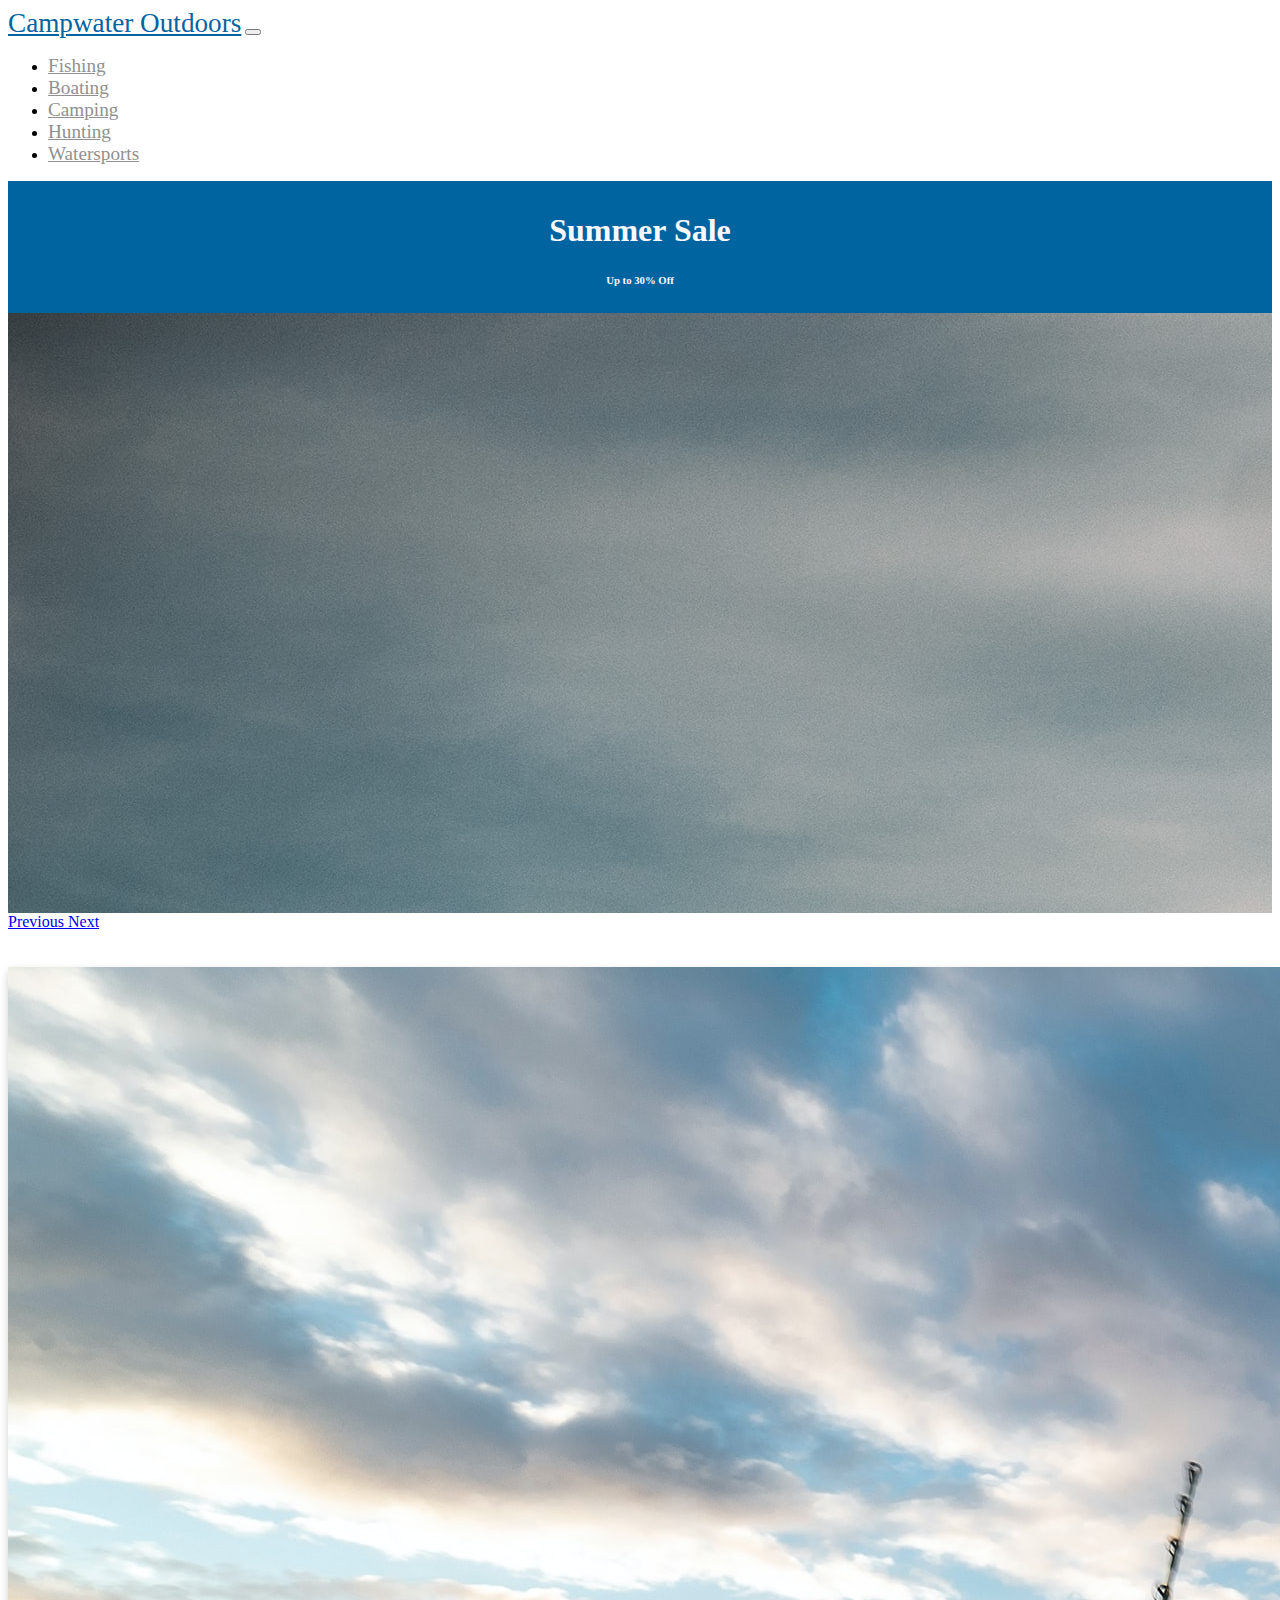
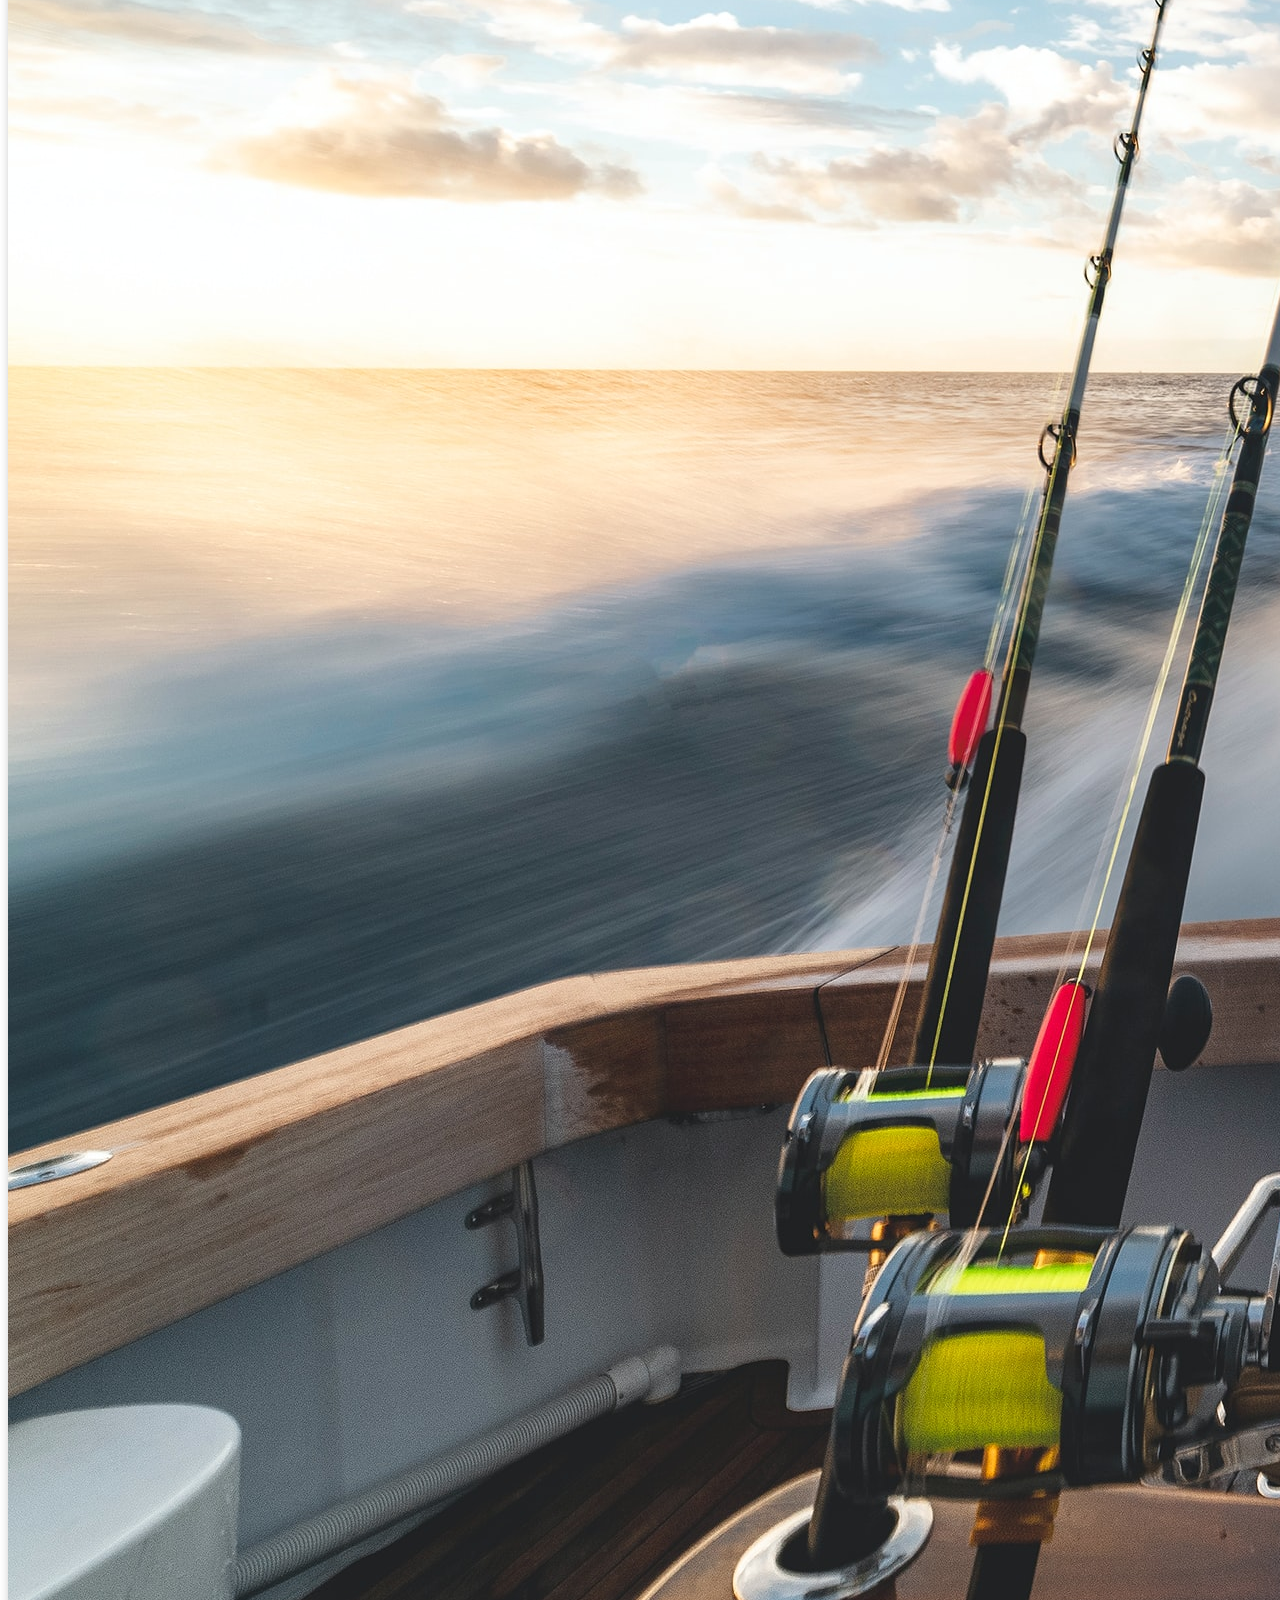
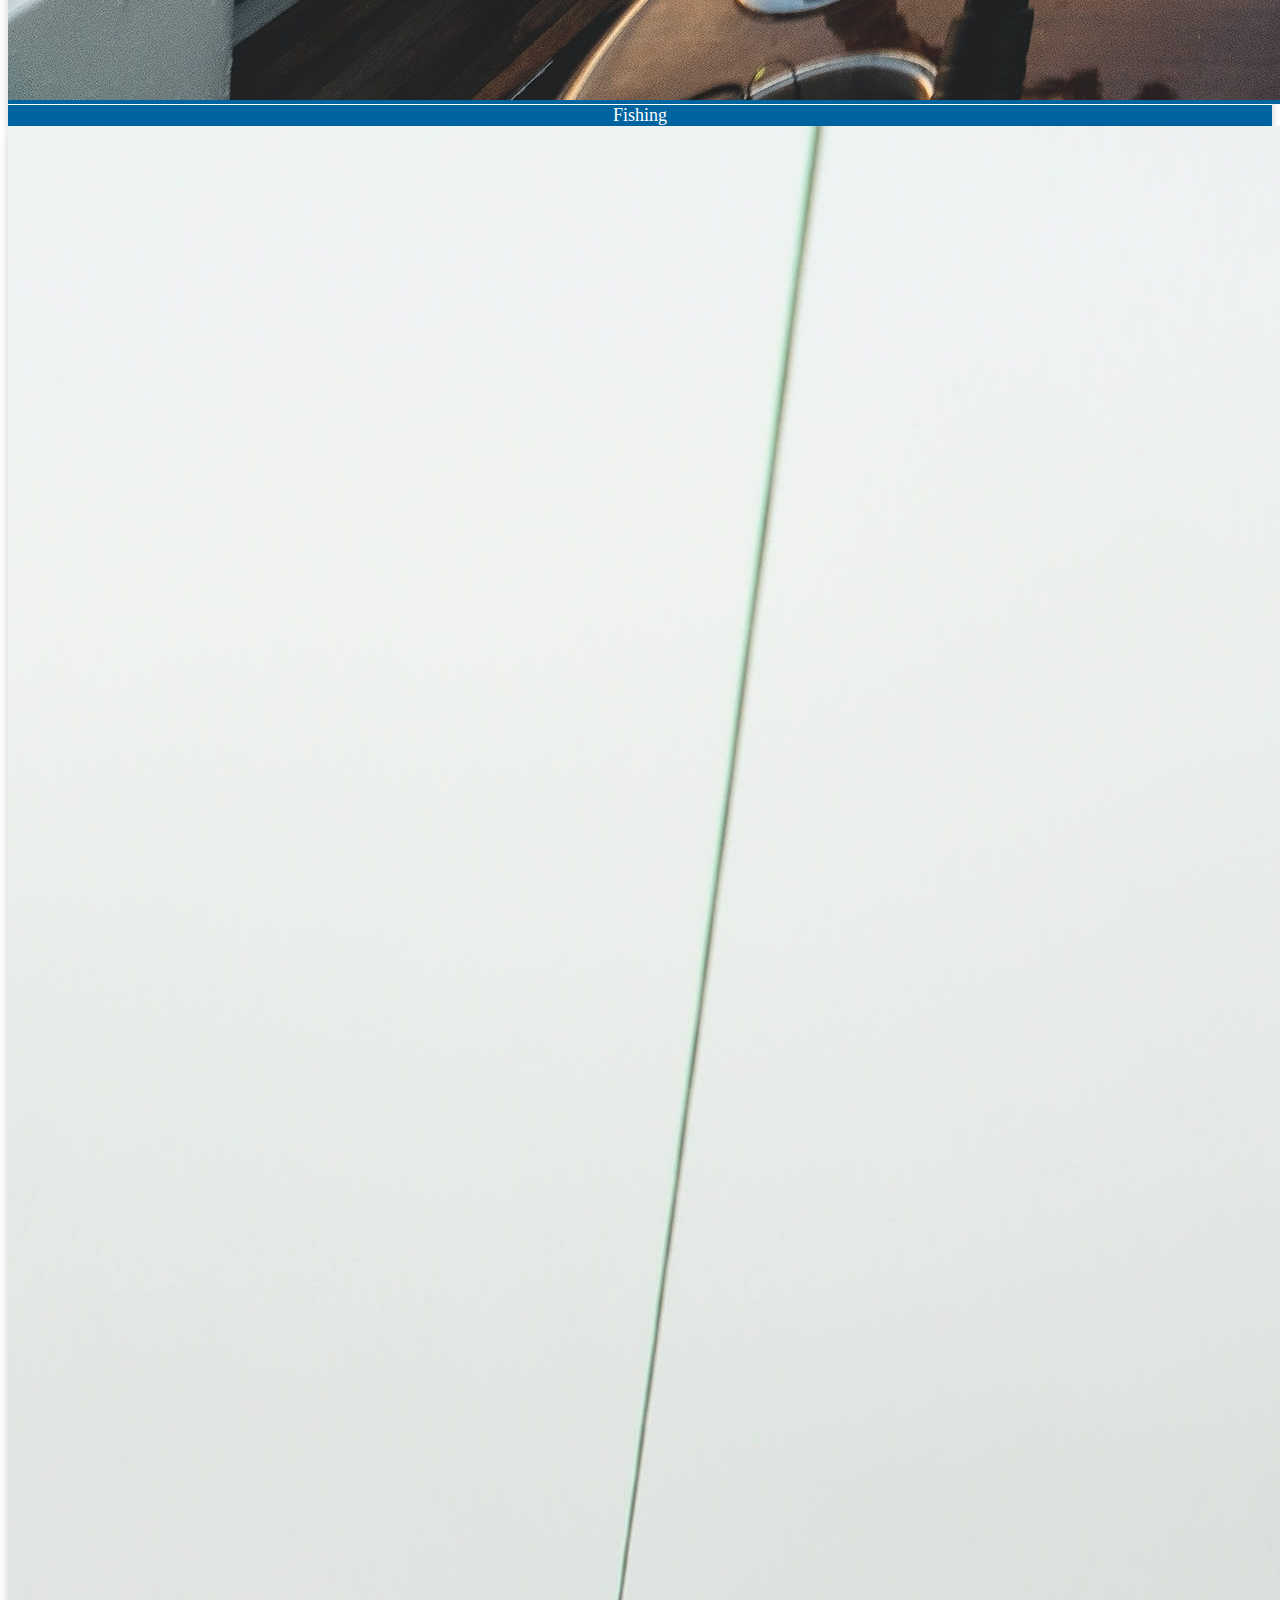
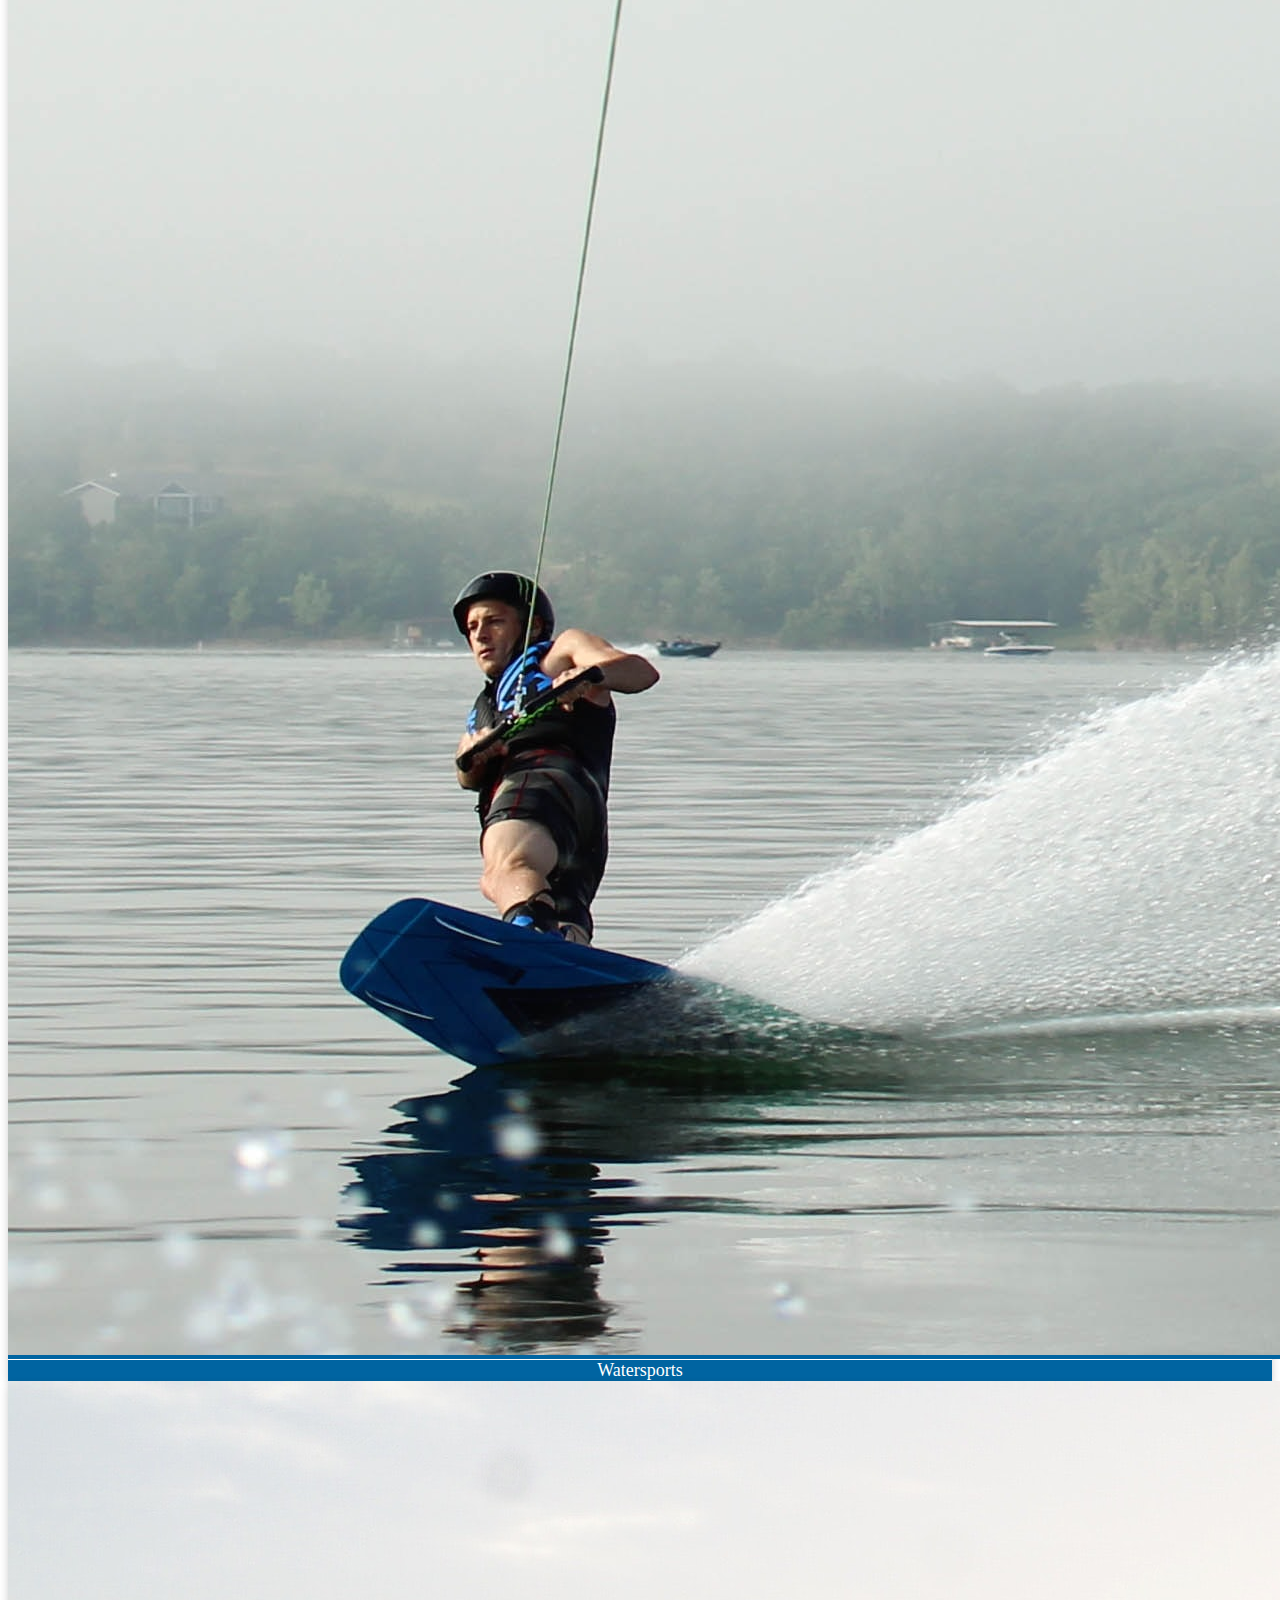
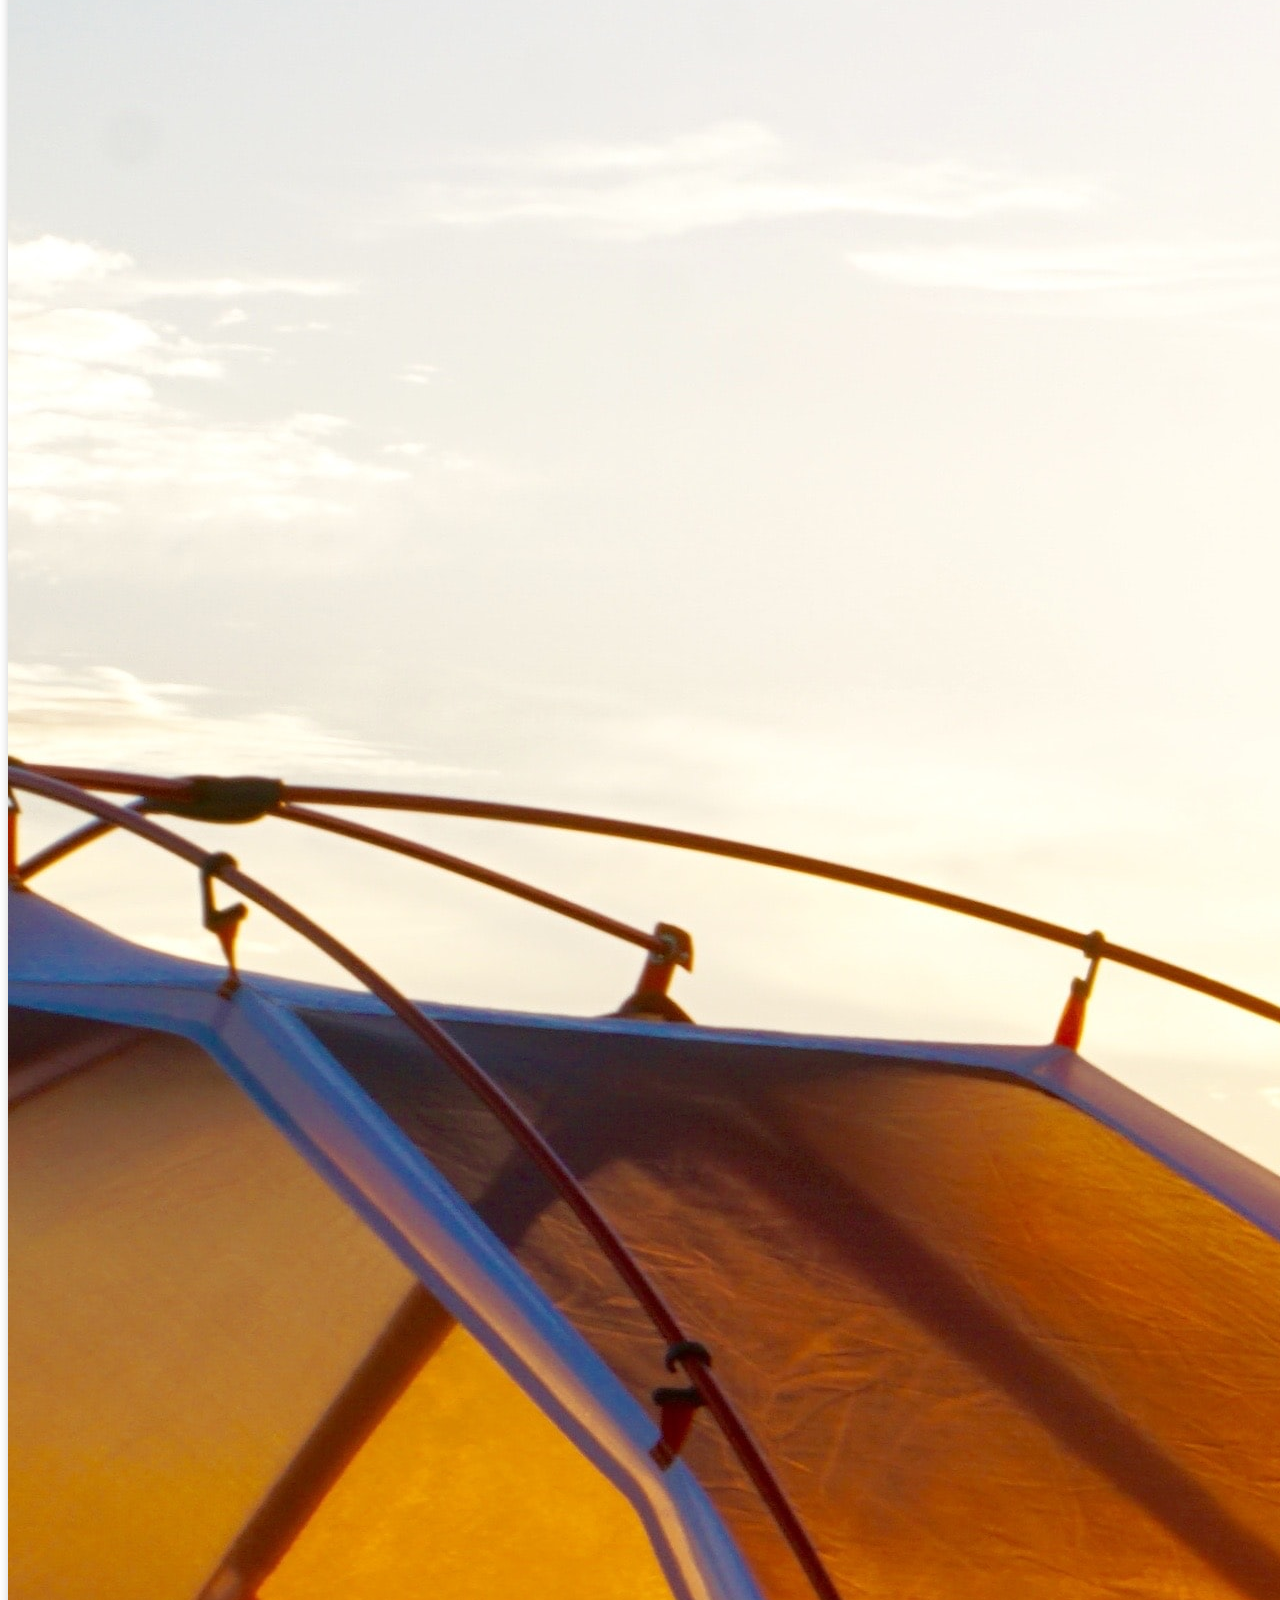
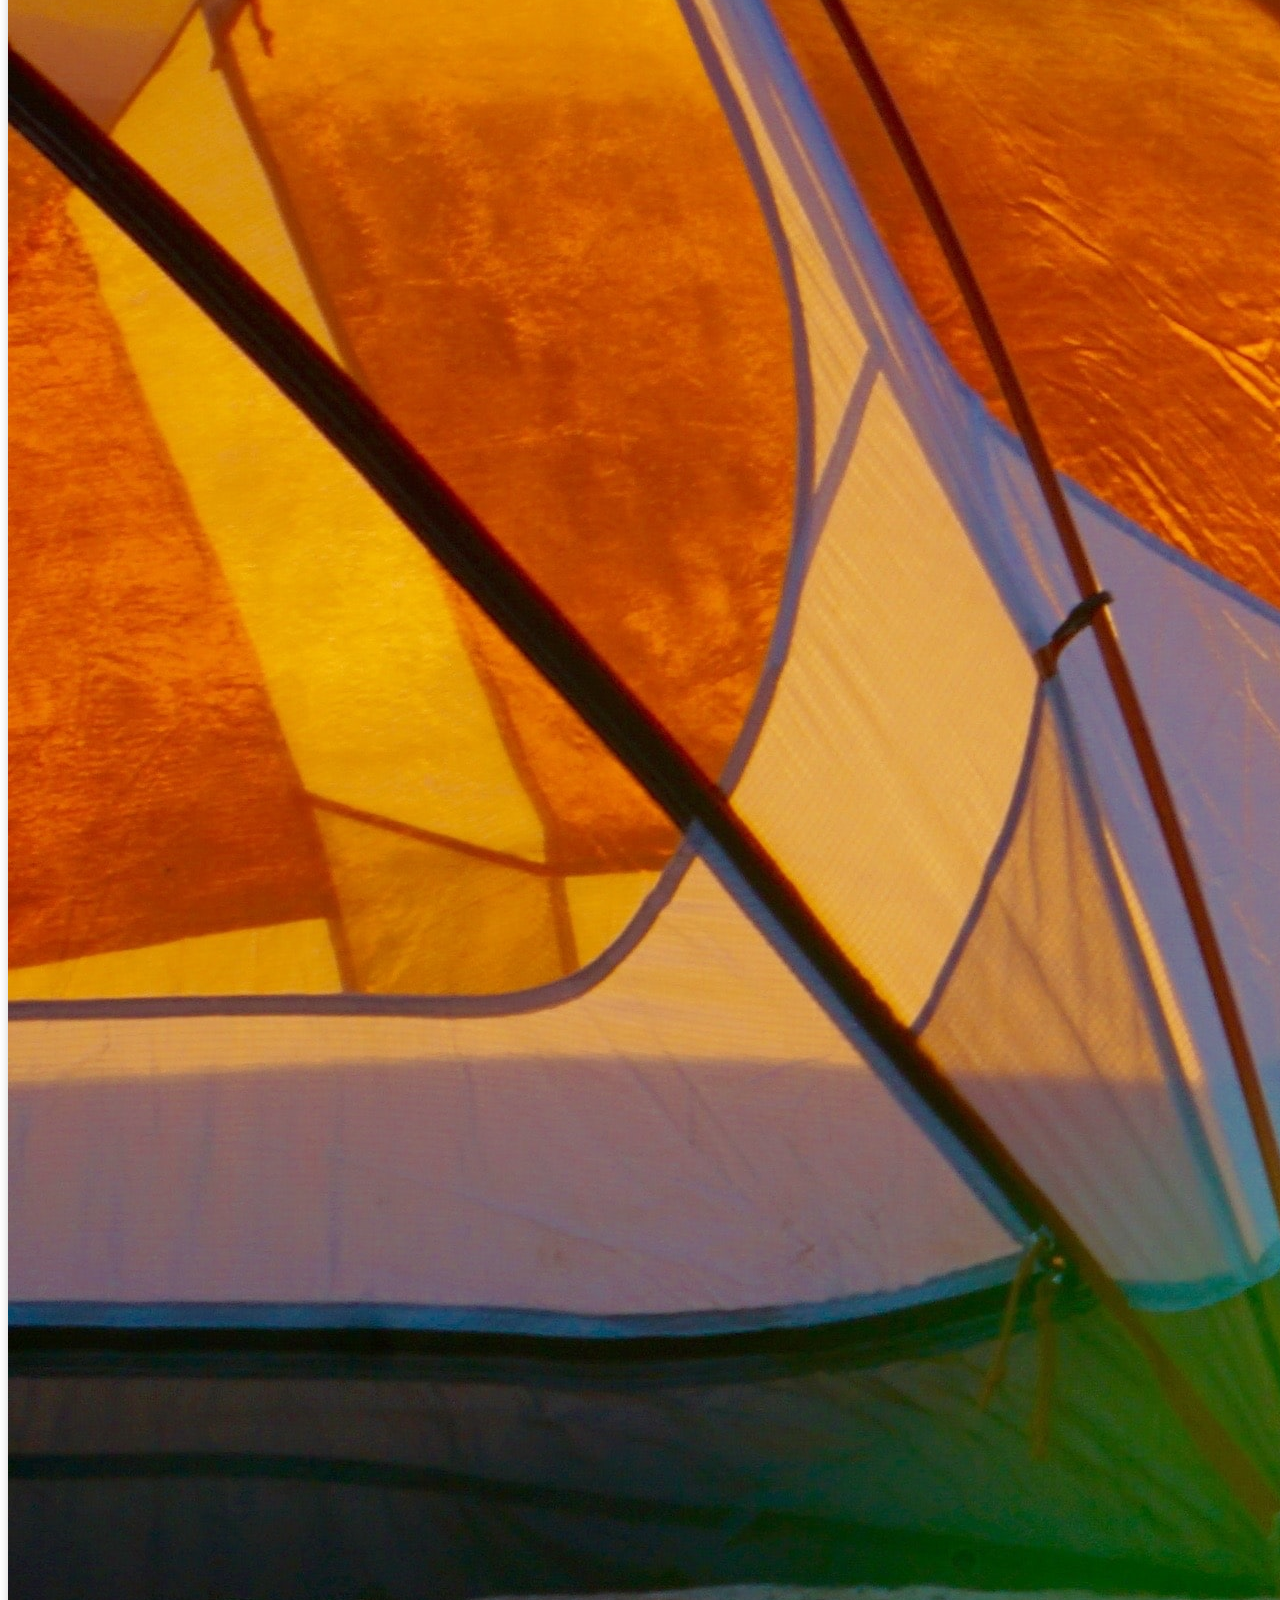
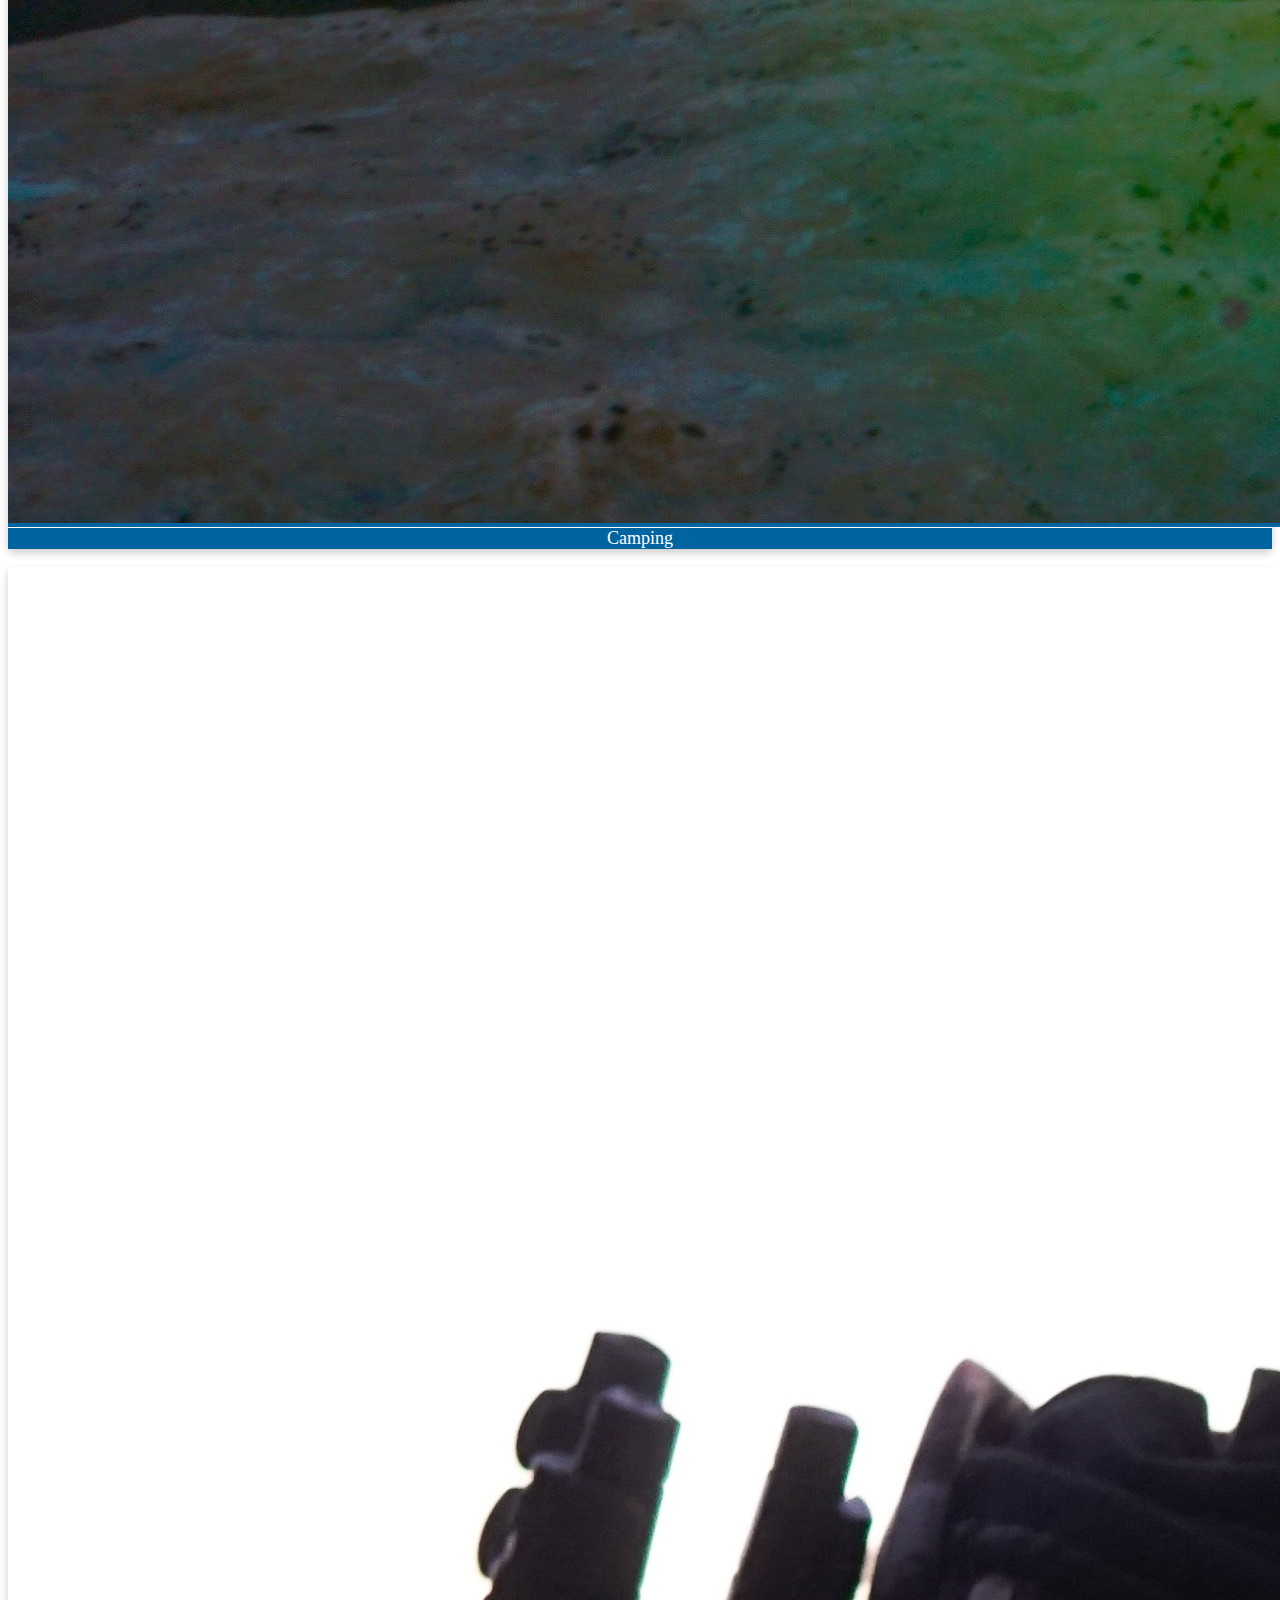
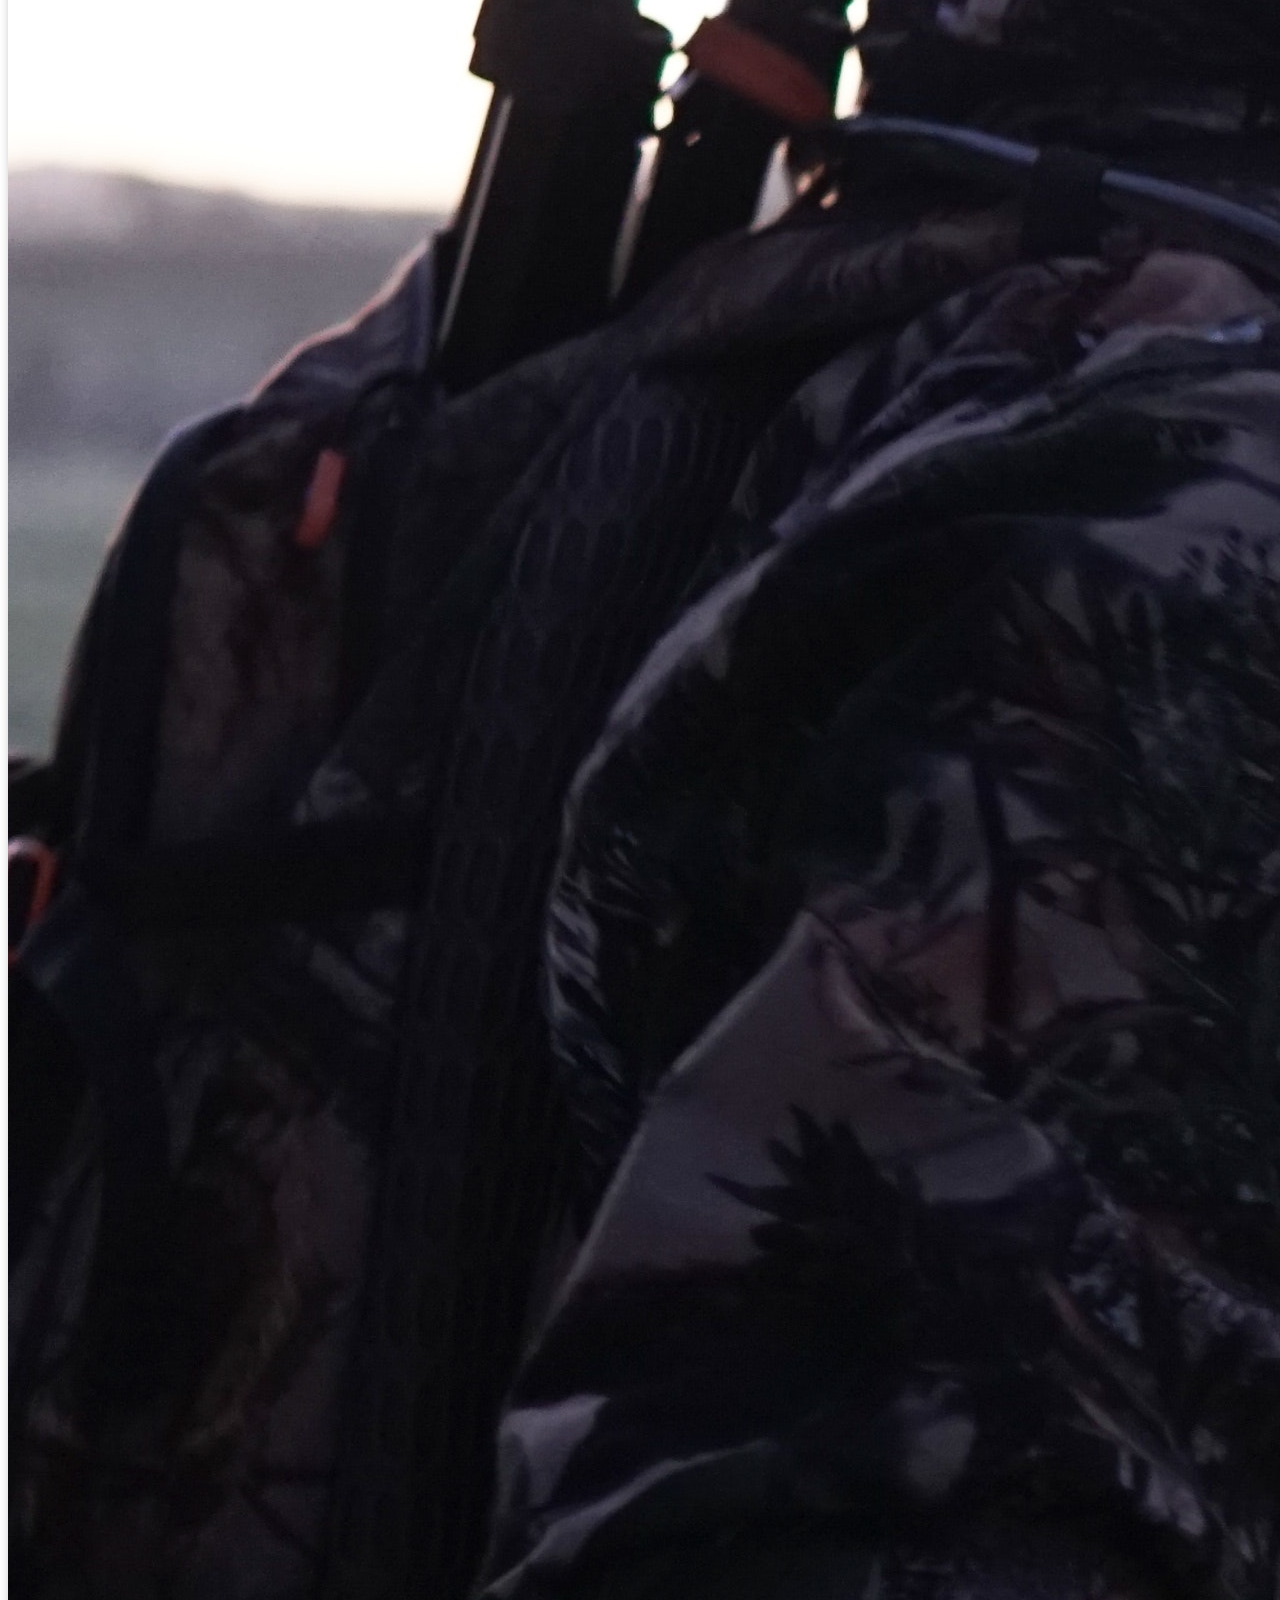
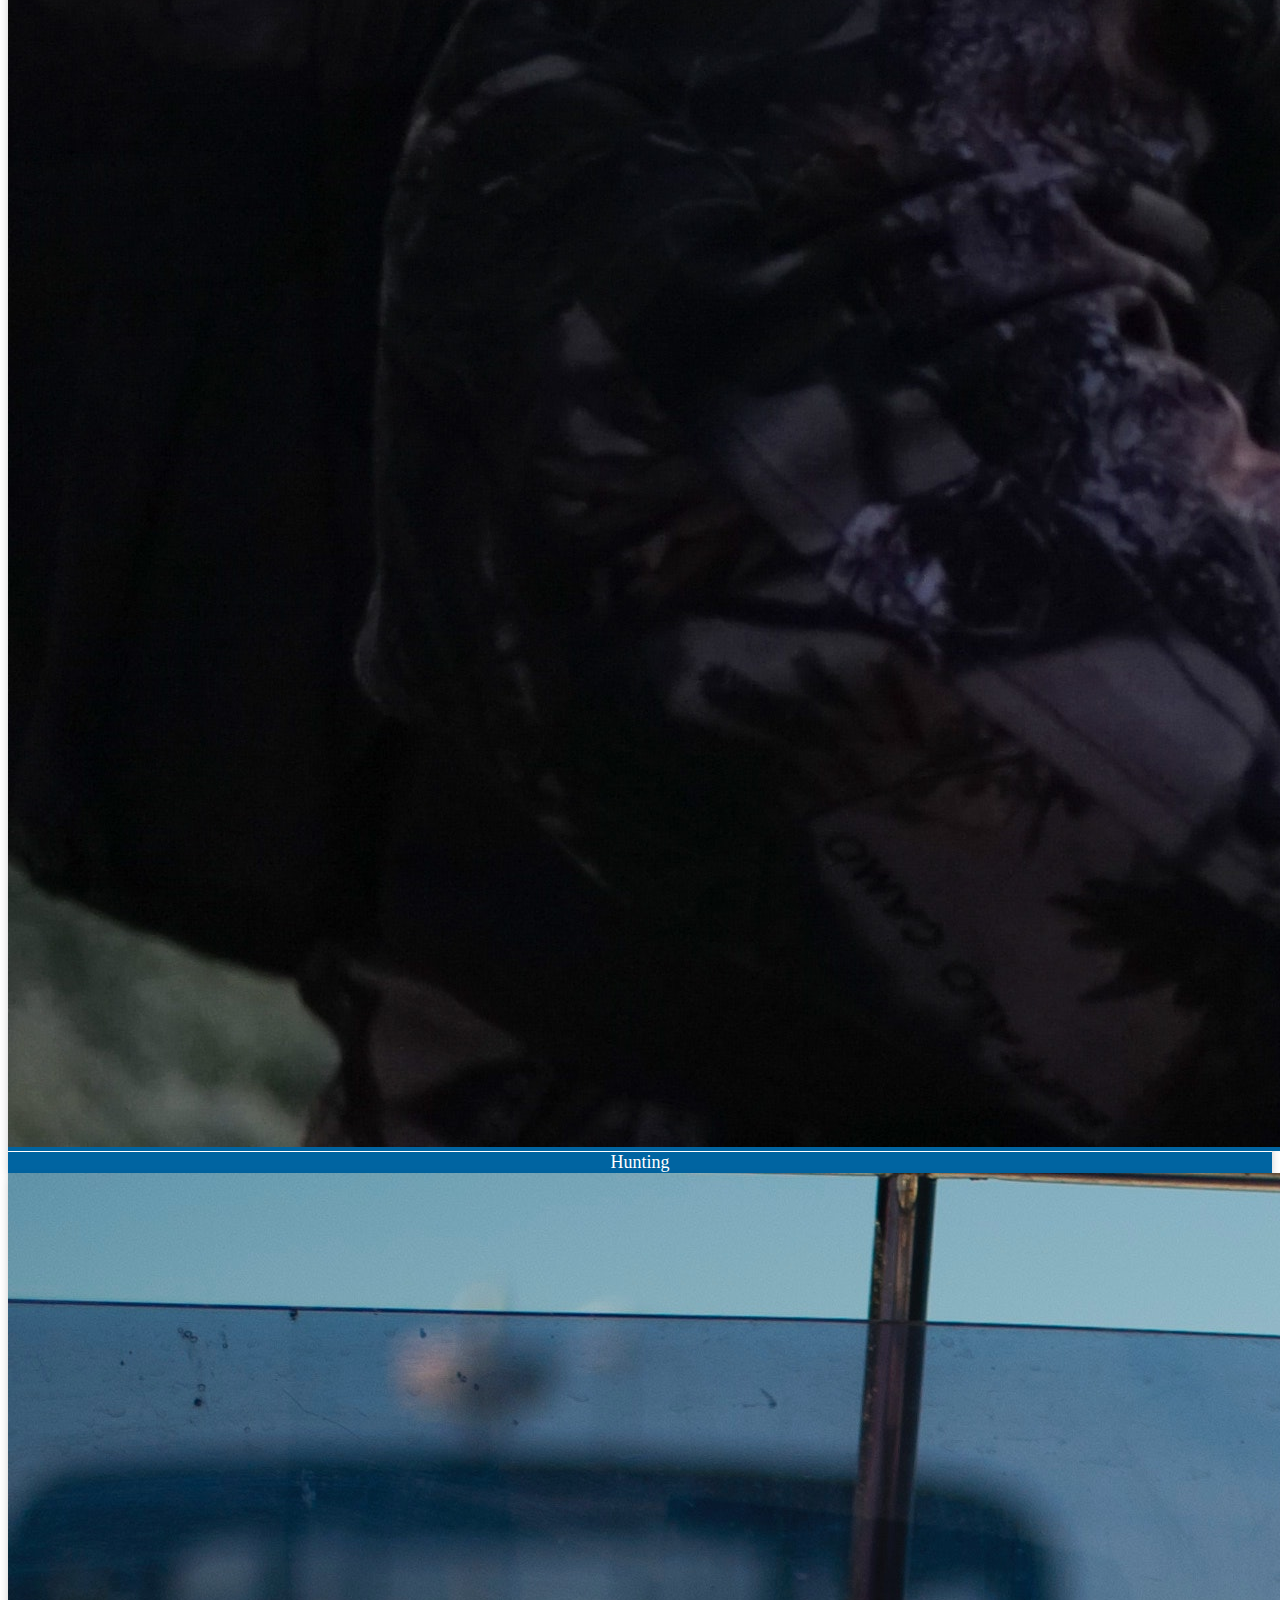
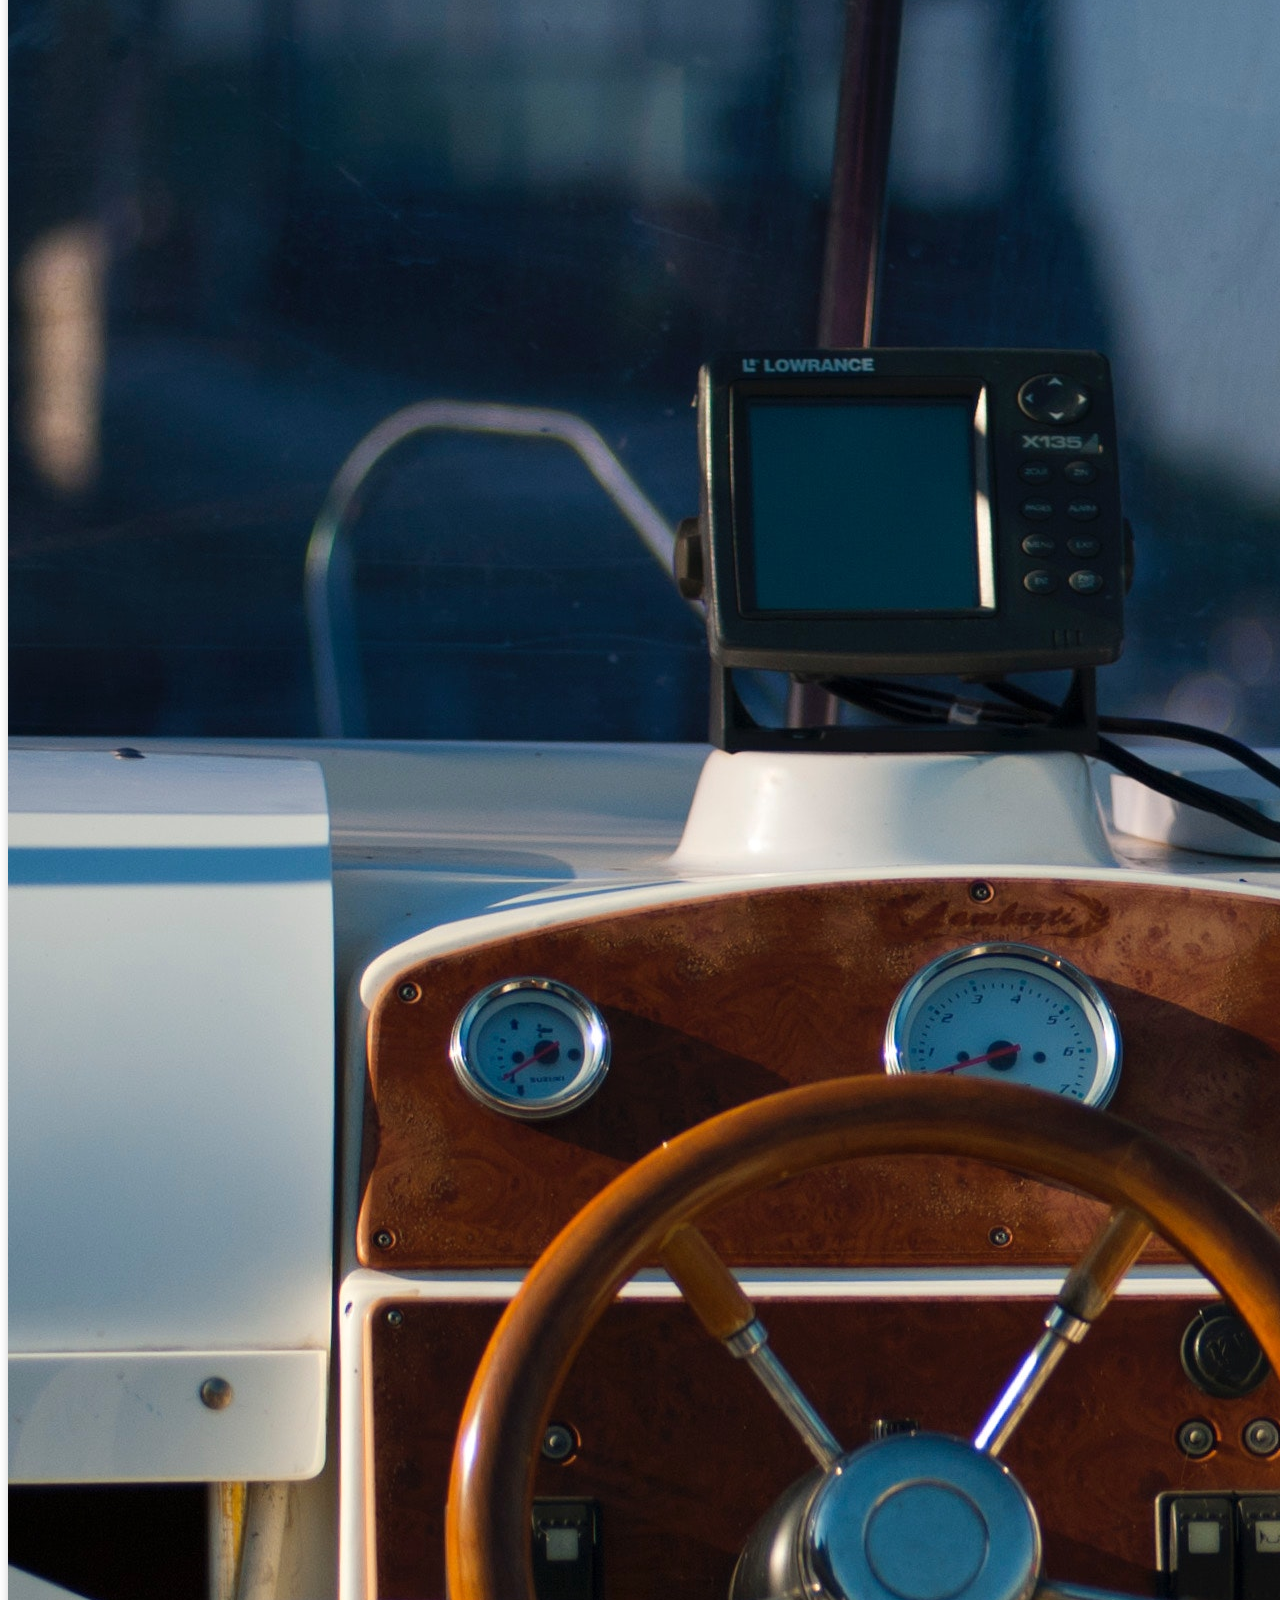
<file: index.html>
<!DOCTYPE html>
<html>
<head>
	<link rel="stylesheet" href="styles1.css">
	<link rel="stylesheet" href="https://use.fontawesome.com/releases/v5.3.1/css/all.css" integrity="sha384-mzrmE5qonljUremFsqc01SB46JvROS7bZs3IO2EmfFsd15uHvIt+Y8vEf7N7fWAU" crossorigin="anonymous">
	<script src="https://cdnjs.cloudflare.com/ajax/libs/popper.js/1.14.3/umd/popper.min.js" integrity="sha384-ZMP7rVo3mIykV+2+9J3UJ46jBk0WLaUAdn689aCwoqbBJiSnjAK/l8WvCWPIPm49" crossorigin="anonymous"></script>
	<link rel="stylesheet" href="https://stackpath.bootstrapcdn.com/bootstrap/4.1.3/css/bootstrap.min.css" integrity="sha384-MCw98/SFnGE8fJT3GXwEOngsV7Zt27NXFoaoApmYm81iuXoPkFOJwJ8ERdknLPMO" crossorigin="anonymous">
	<script src="https://stackpath.bootstrapcdn.com/bootstrap/4.1.3/js/bootstrap.min.js" integrity="sha384-ChfqqxuZUCnJSK3+MXmPNIyE6ZbWh2IMqE241rYiqJxyMiZ6OW/JmZQ5stwEULTy" crossorigin="anonymous"></script>
	<!-- <link rel="stylesheet" href="https://maxcdn.bootstrapcdn.com/bootstrap/4.5.0/css/bootstrap.min.css"> -->
  	<script src="https://ajax.googleapis.com/ajax/libs/jquery/3.5.1/jquery.min.js"></script>
  	<script src="https://cdnjs.cloudflare.com/ajax/libs/popper.js/1.16.0/umd/popper.min.js"></script>
  	<script src="https://maxcdn.bootstrapcdn.com/bootstrap/4.5.0/js/bootstrap.min.js"></script>
	<title>Home</title>
</head>
<body>

<!-- Header with navbar -->
	<header>
		<nav class="navbar navbar-expand-lg navbar-light bg-light">
			<div class="container-fluid">
				<div class="navbar navbar-header nav-outdoors">
					<a class="navbar-brand nav-link active" href="index.html">Campwater Outdoors</a>
					<button type="button" class="navbar-toggler" data-toggle="collapse" data-target="#myNavbar">
						<span class="navbar-toggler-icon"></span>
			    </button>
				</div>
				<div class="collapse navbar-collapse" id="myNavbar">
					<div class="navbar-nav">
						<ul class="nav navbar-nav custom-nav-link">
							<li>
								<a class="nav-item nav-link" href="fishing.php">Fishing</a>
							</li>
							<li>
								<a class="nav-item nav-link" href="boating.php">Boating</a>
							</li>
							<li>
								<a class="nav-item nav-link" href="camping.php">Camping</a>
							</li>
							<li>
								<a class="nav-item nav-link" href="hunting.php">Hunting</a>
							</li>
							<li>
								<a class="nav-item nav-link" href="watersports.php">Watersports</a>
							</li>
						</ul>
					</div>
				</div>
				 
			</div>
	</header>

	<div id="sale">
		<h1>Summer Sale</h1>
		<h6> Up to 30% Off</h6>
	</div>
	<div id="carouselExample" class="carousel slide" data-ride="carousel">
	          			<div class="carousel-inner">
	            			<div class="carousel-item active">
	              				<img class="d-block w-100" src="images/fish1.jpg">
	              				<div class="carousel-caption">
	              					<h3>20% Off All Fishing Gear</h3>
						        	<a role="button" class="btn btn-primary btn-lg" href="fishing.php">Shop Now</a>
						      	</div>
	            			</div>
	            			<div class="carousel-item">
	              				<img class="d-block w-100" src="images/camping.jpg">
	              				<div class="carousel-caption">
	              					<h3>30% Off Sleeping Bags</h3>
						        	<a role="button" class="btn btn-primary btn-lg" href="camping.php">Shop Now</a>
						      	</div>
	            			</div>
	          			</div>
	          			<a class="carousel-control-prev" href="#carouselExample" role="button" data-slide="prev">
	            			<span class="carousel-control-prev-icon" aria-hidden="true"></span>
	            			<span class="sr-only">Previous</span>
	          			</a>
	          			<a class="carousel-control-next" href="#carouselExample" role="button" data-slide="next">
	            			<span class="carousel-control-next-icon" aria-hidden="true"></span>
	            			<span class="sr-only">Next</span>
	          			</a>
       </div>
       <br><br>
       <div class="container-fluid" >
			<div class="row">
				<div class="col-sm">
					<div class="card">
						<a href="fishing.php" class="card-button stretched-link">
							<img class="card-img-top" src="images/rods.jpg" alt="Card image">
							<div class="card-body">
								Fishing
							</div>
						</a>
					</div>
				</div>
				<div class="col-sm">
					<div class="card">
						<a href="watersports.php" class="card-button stretched-link">
							<img class="card-img-top" src="images/wake.jpg" alt="Card image">
							<div class="card-body">
								Watersports
							</div>
						</a>
					</div>
				</div>
				<div class="col-sm">
					<div class="card">
						<a href="camping.php" class="card-button stretched-link">
							<img class="card-img-top" src="images/camping2.jpg" alt="Card image">
							<div class="card-body">
								Camping
							</div>
						</a>
					</div>
				</div>
			</div>
			<br>
			<div class="row">
				<div class="col-sm">
					<div class="card">
						<a href="hunting.php" class="card-button stretched-link">
							<img class="card-img-top" src="images/hunting.jpg" alt="Card image">
							<div class="card-body">
								Hunting
							</div>
						</a>
					</div>
				</div>
				<div class="col-sm">
					<div class="card">
						<a href="boating.php" class="card-button stretched-link">
							<img class="card-img-top" src="images/boat.jpg" alt="Card image">
							<div class="card-body">
								Boating
							</div>
						</a>
					</div>
				</div>
			</div>
		</div>
		<br><br>
		<footer class="page-footer font-small blue pt-4" style="background-color: rgb(248,249,250);">
  <!-- Footer Links -->
  <div class="container-fluid text-center text-md-left" style="padding-left: 60px;">

    <div class="row">
      <div class="col-md-6 mt-md-0 mt-3">
        <h5 class="text-uppercase">Contact</h5>
        <h6>1-800-OUTDOORS</h6>
        <a href="mailto:info@outdoors.com">info@outdoors.com</a>
      </div>
      <!-- Grid column -->

      <hr class="clearfix w-100 d-md-none pb-3">

      <!-- Grid column -->
      <div class="col-md-3 mb-md-0 mb-3">
        <h5 class="text-uppercase">Support</h5>
        <ul class="list-unstyled">
          <li>
            <a href="contact.html">Contact Us</a>
          </li>
          <li>
            <a href="faq.html">FAQ</a>
          </li>
          <li>
            <a href="returns.html">Returns</a>
          </li>
        </ul>
      </div>

      <div class="col-md-3 mb-md-0 mb-3">
        <h5 class="text-uppercase">General</h5>
        <ul class="list-unstyled">
          <li>
            <a href="about.php">About Us</a>
          </li>
          <li>
            <a href="giftcards.html">Gift Cards</a>
          </li>
        </ul>

      </div>
    </div>
  </div>
  <!-- Copyright -->
  <div class="footer-copyright text-center py-3" style="background-color: rgb(192,192,192);">2020 Copyright:
    <a href="http://redundantoutdoors.com">redundantoutdoors.com</a>
  </div>
  <!-- Copyright -->

</footer>


</body>
</html>
</file>
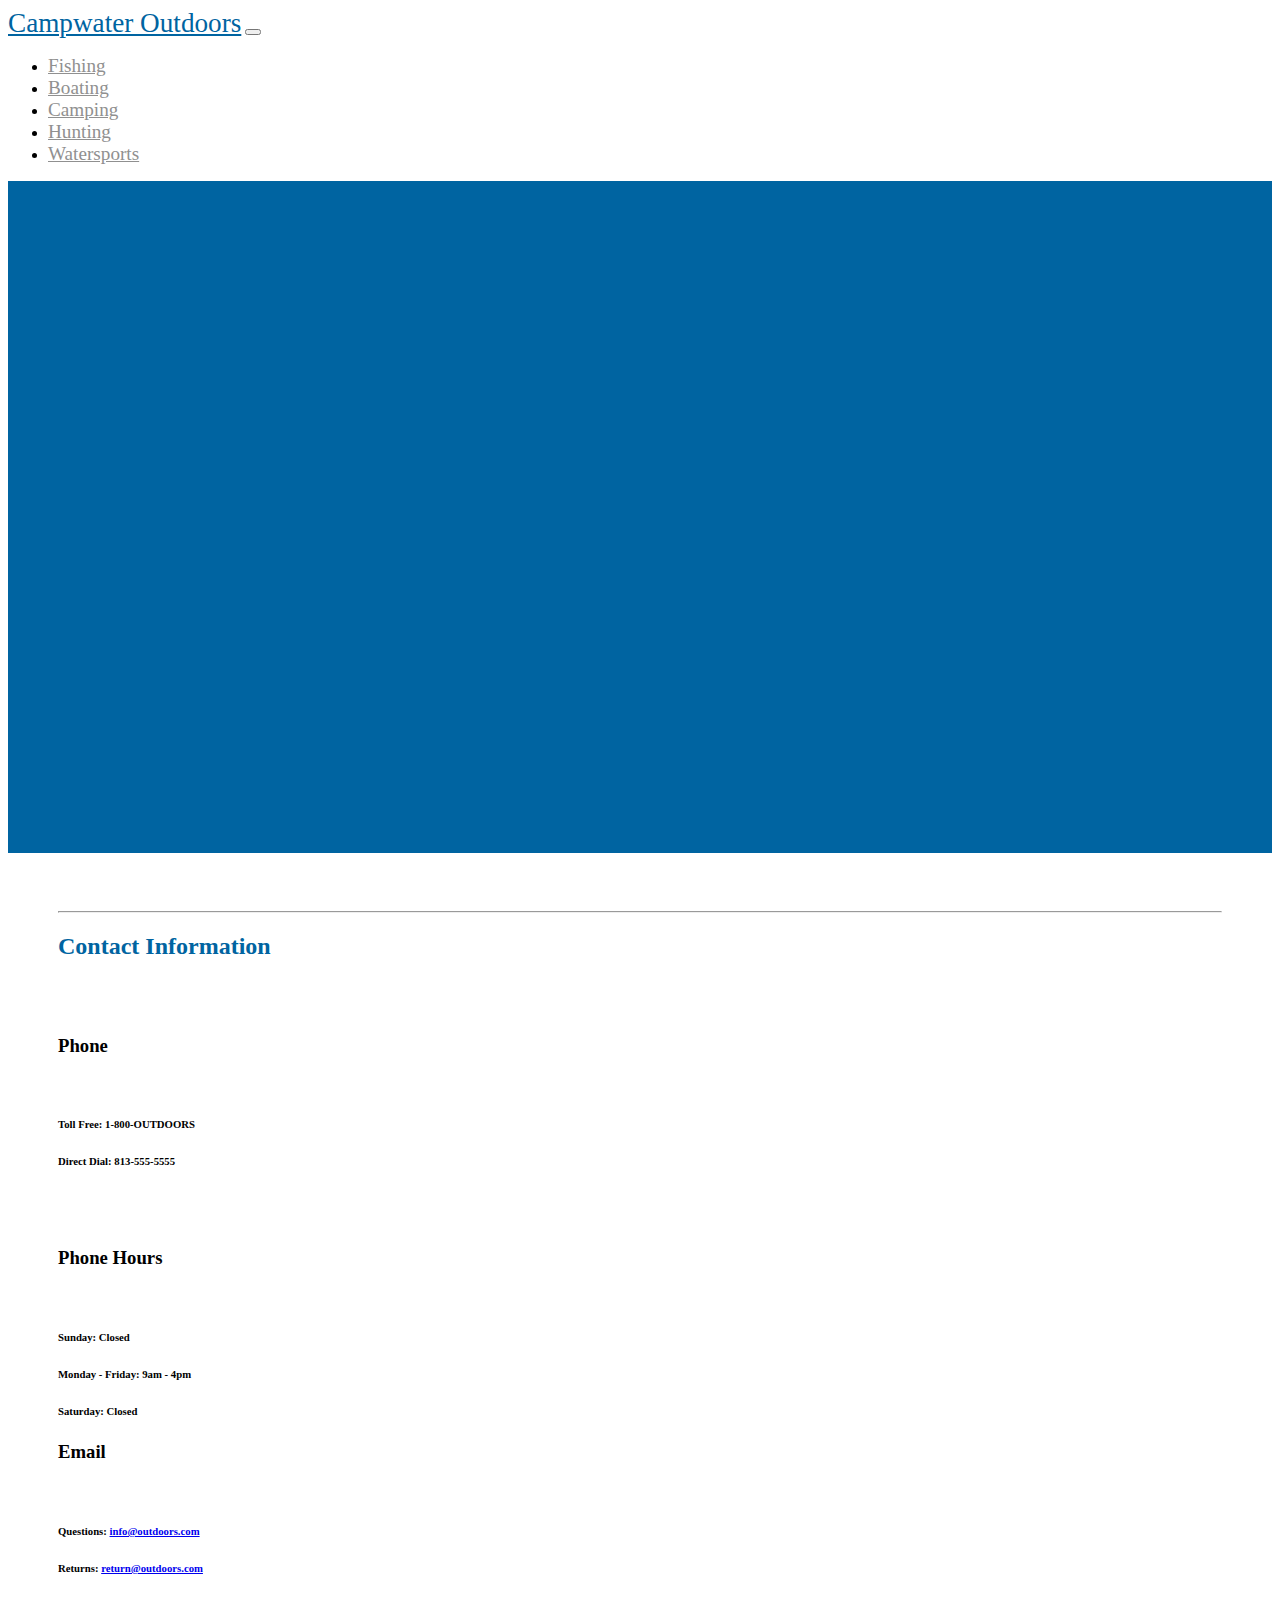
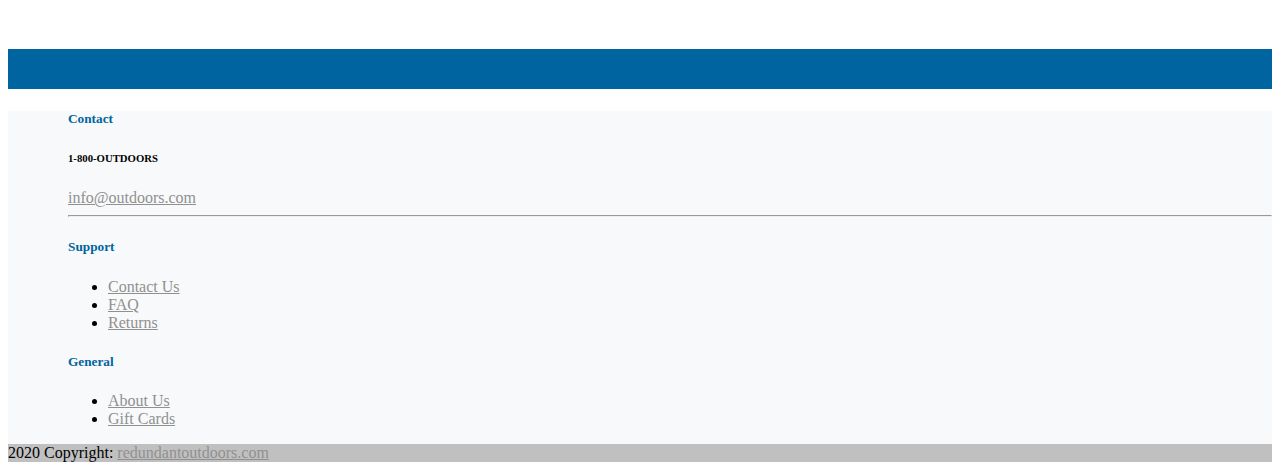
<file: contact.html>
<!DOCTYPE html>
<html>
<head>
	<link rel="stylesheet" href="helpPages1.css">
	<link rel="stylesheet" href="https://use.fontawesome.com/releases/v5.3.1/css/all.css" integrity="sha384-mzrmE5qonljUremFsqc01SB46JvROS7bZs3IO2EmfFsd15uHvIt+Y8vEf7N7fWAU" crossorigin="anonymous">
	<script src="https://cdnjs.cloudflare.com/ajax/libs/popper.js/1.14.3/umd/popper.min.js" integrity="sha384-ZMP7rVo3mIykV+2+9J3UJ46jBk0WLaUAdn689aCwoqbBJiSnjAK/l8WvCWPIPm49" crossorigin="anonymous"></script>
	<link rel="stylesheet" href="https://stackpath.bootstrapcdn.com/bootstrap/4.1.3/css/bootstrap.min.css" integrity="sha384-MCw98/SFnGE8fJT3GXwEOngsV7Zt27NXFoaoApmYm81iuXoPkFOJwJ8ERdknLPMO" crossorigin="anonymous">
	<script src="https://stackpath.bootstrapcdn.com/bootstrap/4.1.3/js/bootstrap.min.js" integrity="sha384-ChfqqxuZUCnJSK3+MXmPNIyE6ZbWh2IMqE241rYiqJxyMiZ6OW/JmZQ5stwEULTy" crossorigin="anonymous"></script>
	<!-- <link rel="stylesheet" href="https://maxcdn.bootstrapcdn.com/bootstrap/4.5.0/css/bootstrap.min.css"> -->
  	<script src="https://ajax.googleapis.com/ajax/libs/jquery/3.5.1/jquery.min.js"></script>
  	<script src="https://cdnjs.cloudflare.com/ajax/libs/popper.js/1.16.0/umd/popper.min.js"></script>
  	<script src="https://maxcdn.bootstrapcdn.com/bootstrap/4.5.0/js/bootstrap.min.js"></script>
	<title>Contact Us</title>
</head>
<body>
	<!-- Header with navbar -->
	<header>
		<nav class="navbar navbar-expand-lg navbar-light bg-light">
			<div class="container-fluid">
				<div class="navbar navbar-header nav-outdoors">
					<a class="navbar-brand nav-link active" href="index.html">Campwater Outdoors</a>
					<button type="button" class="navbar-toggler" data-toggle="collapse" data-target="#myNavbar">
						<span class="navbar-toggler-icon"></span>
			    </button>
				</div>
				<div class="collapse navbar-collapse" id="myNavbar">
					<div class="navbar-nav">
						<ul class="nav navbar-nav custom-nav-link">
							<li>
								<a class="nav-item nav-link" href="fishing.php">Fishing</a>
							</li>
							<li>
								<a class="nav-item nav-link" href="boating.php">Boating</a>
							</li>
							<li>
								<a class="nav-item nav-link" href="camping.php">Camping</a>
							</li>
							<li>
								<a class="nav-item nav-link" href="hunting.php">Hunting</a>
							</li>
							<li>
								<a class="nav-item nav-link" href="watersports.php">Watersports</a>
							</li>
						</ul>
					</div>
				</div>
				 
			</div>
	</header>
	<div style="padding: 20px; background-color: rgb(0,100,161);"></div>

	<div class="container-fluid">
		<div class="row">
			<div class="col" id="leftCol"></div>

			<div class="col-8">
				<div class="contactInfo">
					<hr><h2 style="color: rgb(0,100,161);">Contact Information</h2></hr>
					<br><br>

					<div class="row">
						<div class="col">
							<h3 ><i class="fas fa-phone"></i> Phone</h3>
							<br>
							<h6>Toll Free: 1-800-OUTDOORS</h6>
							<h6>Direct Dial: 813-555-5555</h6>
							<br><br>
							<h3><i class="far fa-clock"></i> Phone Hours</h3>
							<br>
							<h6>Sunday: Closed</h6>
							<h6>Monday - Friday: 9am - 4pm</h6>
							<h6>Saturday: Closed</h6>
						</div>
						<div class="col">
							<h3><i class="far fa-envelope"></i> Email</h3>
							<br>
							<h6>Questions: <a href="mailto:info@outdoors.com">info@outdoors.com</a></h6>
							<h6>Returns: <a href="mailto:info@outdoors.com">return@outdoors.com</a></h6>
						</div>
					</div>
				</div>
			</div>

			<div class="col" id="rightCol"></div>
		</div>
	</div>
	<div style="padding: 20px; background-color: rgb(0,100,161);"></div>

	<footer class="page-footer font-small blue pt-4" style="background-color: rgb(248,249,250);">
  <!-- Footer Links -->
  <div class="container-fluid text-center text-md-left" style="padding-left: 60px;">

    <div class="row">
      <div class="col-md-6 mt-md-0 mt-3">
        <h5 class="text-uppercase">Contact</h5>
        <h6>1-800-OUTDOORS</h6>
        <a href="mailto:info@outdoors.com">info@outdoors.com</a>
      </div>
      <!-- Grid column -->

      <hr class="clearfix w-100 d-md-none pb-3">

      <!-- Grid column -->
      <div class="col-md-3 mb-md-0 mb-3">
        <h5 class="text-uppercase">Support</h5>
        <ul class="list-unstyled">
          <li>
            <a href="contact.html">Contact Us</a>
          </li>
          <li>
            <a href="faq.html">FAQ</a>
          </li>
          <li>
            <a href="returns.html">Returns</a>
          </li>
        </ul>
      </div>

      <div class="col-md-3 mb-md-0 mb-3">
        <h5 class="text-uppercase">General</h5>
        <ul class="list-unstyled">
          <li>
            <a href="about.php">About Us</a>
          </li>
          <li>
            <a href="giftcards.html">Gift Cards</a>
          </li>
        </ul>

      </div>
    </div>
  </div>
  <!-- Copyright -->
  <div class="footer-copyright text-center py-3" style="background-color: rgb(192,192,192);">2020 Copyright:
    <a href="http://redundantoutdoors.com">redundantoutdoors.com</a>
  </div>
  <!-- Copyright -->

</footer>



</body>
</html>
</file>
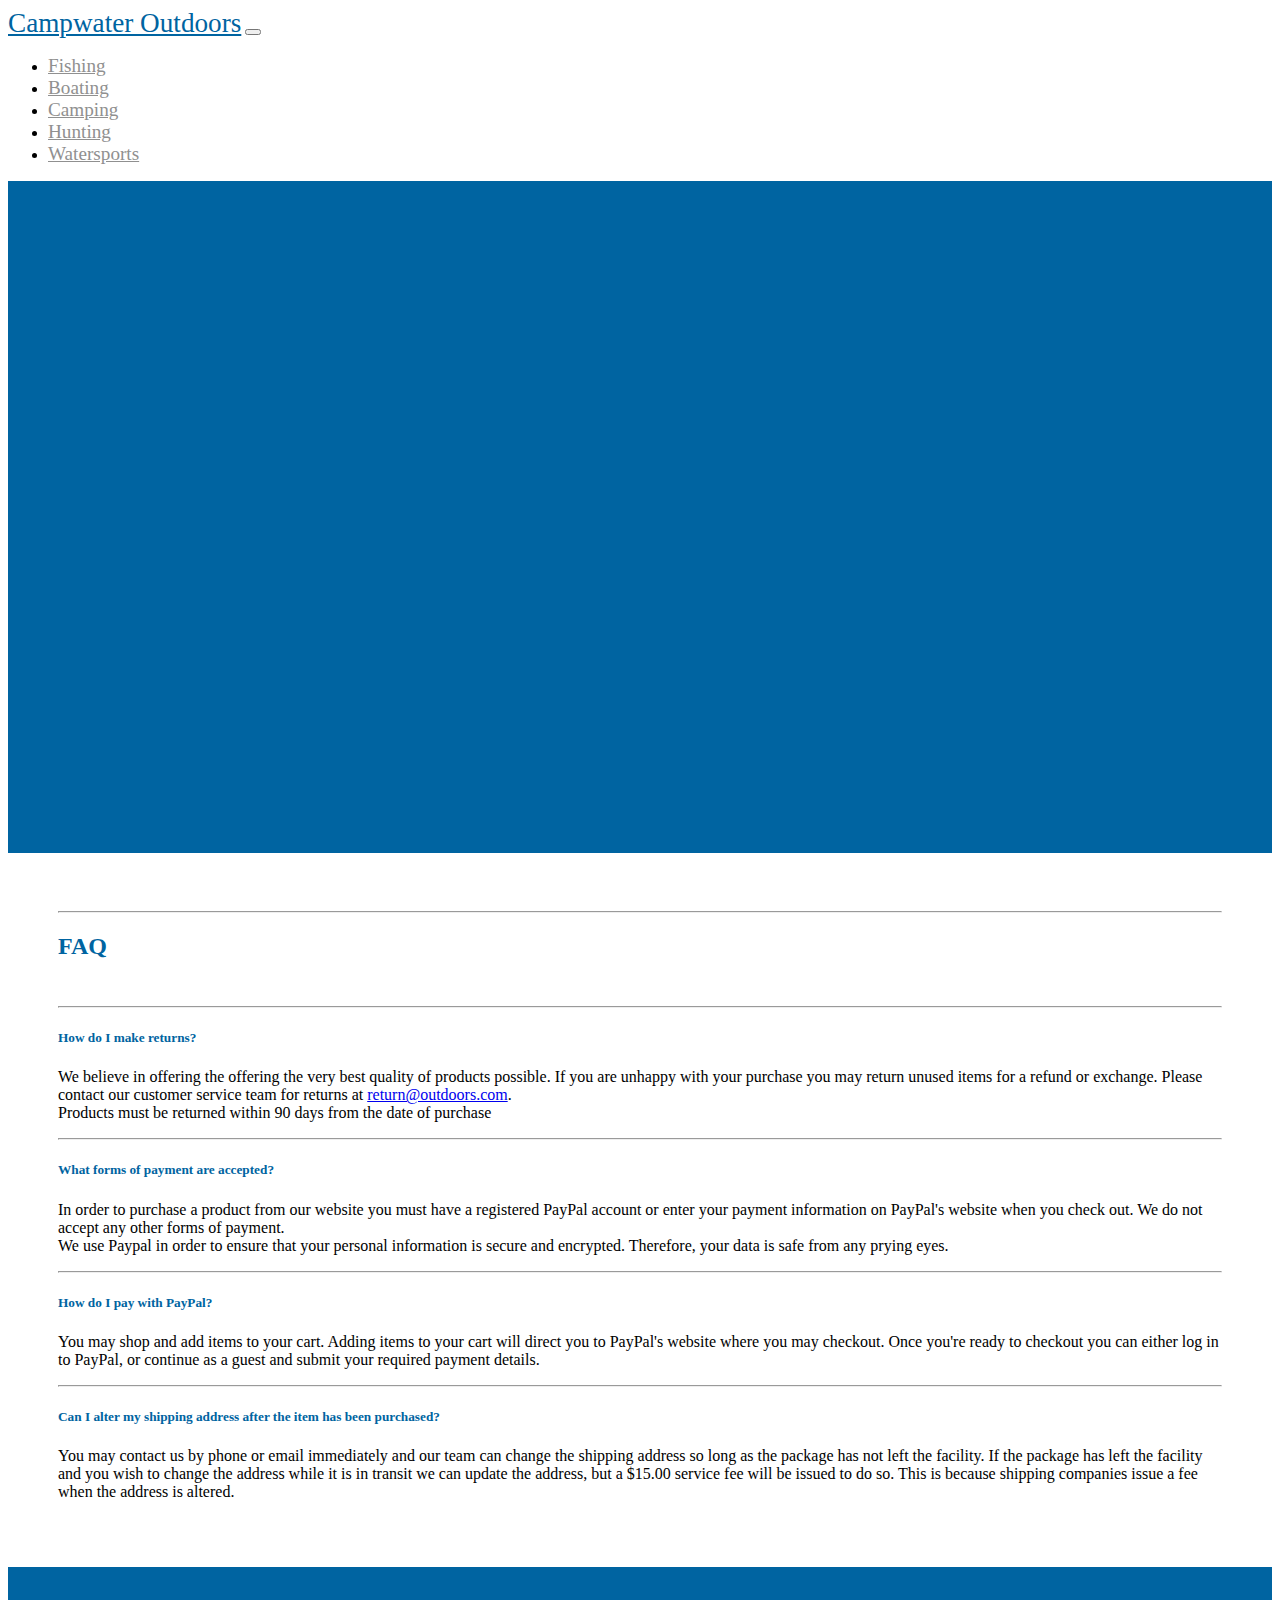
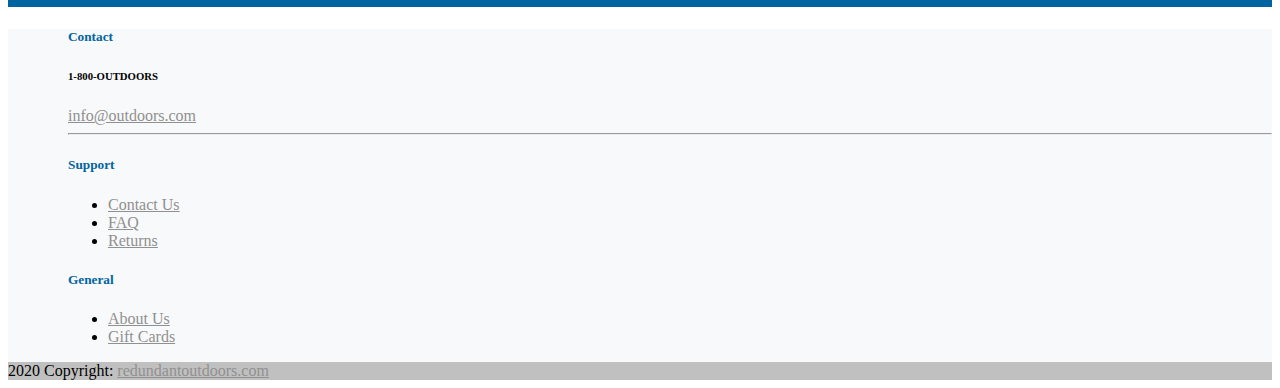
<file: faq.html>
<!DOCTYPE html>
<html>
<head>
	<link rel="stylesheet" href="helpPages1.css">
	<link rel="stylesheet" href="https://use.fontawesome.com/releases/v5.3.1/css/all.css" integrity="sha384-mzrmE5qonljUremFsqc01SB46JvROS7bZs3IO2EmfFsd15uHvIt+Y8vEf7N7fWAU" crossorigin="anonymous">
	<script src="https://cdnjs.cloudflare.com/ajax/libs/popper.js/1.14.3/umd/popper.min.js" integrity="sha384-ZMP7rVo3mIykV+2+9J3UJ46jBk0WLaUAdn689aCwoqbBJiSnjAK/l8WvCWPIPm49" crossorigin="anonymous"></script>
	<link rel="stylesheet" href="https://stackpath.bootstrapcdn.com/bootstrap/4.1.3/css/bootstrap.min.css" integrity="sha384-MCw98/SFnGE8fJT3GXwEOngsV7Zt27NXFoaoApmYm81iuXoPkFOJwJ8ERdknLPMO" crossorigin="anonymous">
	<script src="https://stackpath.bootstrapcdn.com/bootstrap/4.1.3/js/bootstrap.min.js" integrity="sha384-ChfqqxuZUCnJSK3+MXmPNIyE6ZbWh2IMqE241rYiqJxyMiZ6OW/JmZQ5stwEULTy" crossorigin="anonymous"></script>
	<!-- <link rel="stylesheet" href="https://maxcdn.bootstrapcdn.com/bootstrap/4.5.0/css/bootstrap.min.css"> -->
  	<script src="https://ajax.googleapis.com/ajax/libs/jquery/3.5.1/jquery.min.js"></script>
  	<script src="https://cdnjs.cloudflare.com/ajax/libs/popper.js/1.16.0/umd/popper.min.js"></script>
  	<script src="https://maxcdn.bootstrapcdn.com/bootstrap/4.5.0/js/bootstrap.min.js"></script>
	<title>FAQ</title>
</head>
<body>
	<!-- Header with navbar -->
	<header>
		<nav class="navbar navbar-expand-lg navbar-light bg-light">
			<div class="container-fluid">
				<div class="navbar navbar-header nav-outdoors">
					<a class="navbar-brand nav-link active" href="index.html">Campwater Outdoors</a>
					<button type="button" class="navbar-toggler" data-toggle="collapse" data-target="#myNavbar">
						<span class="navbar-toggler-icon"></span>
			    </button>
				</div>
				<div class="collapse navbar-collapse" id="myNavbar">
					<div class="navbar-nav">
						<ul class="nav navbar-nav custom-nav-link">
							<li>
								<a class="nav-item nav-link" href="fishing.php">Fishing</a>
							</li>
							<li>
								<a class="nav-item nav-link" href="boating.php">Boating</a>
							</li>
							<li>
								<a class="nav-item nav-link" href="camping.php">Camping</a>
							</li>
							<li>
								<a class="nav-item nav-link" href="hunting.php">Hunting</a>
							</li>
							<li>
								<a class="nav-item nav-link" href="watersports.php">Watersports</a>
							</li>
						</ul>
					</div>
				</div>
				 
			</div>
	</header>

	<div style="padding: 20px; background-color: rgb(0,100,161);"></div>

	<div class="container-fluid">
		<div class="row">
			<div class="col" id="leftCol"></div>

			<div class="col-8">
				<div class="contactInfo">
					<hr><h2 style="color: rgb(0,100,161);">FAQ</h2>
					<br>

					<hr><h5 style="color: rgb(0,100,161);"><strong>How do I make returns?</strong></h5>
					<p>
						We believe in offering the offering the very best quality of products possible. If you are unhappy with your purchase you may return unused items for a refund or exchange.
						Please contact our customer service team for returns at <a href="mailto:info@outdoors.com">return@outdoors.com</a>.
						<br>Products must be returned within 90 days from the date of purchase
					</p>

					<hr><h5 style="color: rgb(0,100,161);"><strong>What forms of payment are accepted?</strong></h5>
					<p>
						In order to purchase a product from our website you must have a registered PayPal account or enter your payment information on PayPal's website when you check out. 
						We do not accept any other forms of payment.
						<br>We use Paypal in order to ensure that your personal information is secure and encrypted. Therefore, your data is safe from any prying eyes.
					</p>

					<hr><h5 style="color: rgb(0,100,161);"><strong>How do I pay with PayPal?</strong></h5>
					<p>
						You may shop and add items to your cart. Adding items to your cart will direct you to PayPal's website where you may checkout.
						Once you're ready to checkout you can either log in to PayPal, or continue as a guest and submit your required payment details.
					</p>

					<hr><h5 style="color: rgb(0,100,161);"><strong>Can I alter my shipping address after the item has been purchased?</strong></h5>
					<p>
						You may <a>contact us</a> by phone or email immediately and our team can change the shipping address
						so long as the package has not left the facility. If the package has left the facility and you wish to change the address
						while it is in transit we can update the address, but a $15.00 service fee will be issued to do so. This is because
						shipping companies issue a fee when the address is altered.
					</p>
				</div>
			</div>

			<div class="col" id="rightCol"></div>
		</div>
	</div>


	<div style="padding: 20px; background-color: rgb(0,100,161);"></div>

	<footer class="page-footer font-small blue pt-4" style="background-color: rgb(248,249,250);">
  <!-- Footer Links -->
  <div class="container-fluid text-center text-md-left" style="padding-left: 60px;">

    <div class="row">
      <div class="col-md-6 mt-md-0 mt-3">
        <h5 class="text-uppercase">Contact</h5>
        <h6>1-800-OUTDOORS</h6>
        <a href="mailto:info@outdoors.com">info@outdoors.com</a>
      </div>
      <!-- Grid column -->

      <hr class="clearfix w-100 d-md-none pb-3">

      <!-- Grid column -->
      <div class="col-md-3 mb-md-0 mb-3">
        <h5 class="text-uppercase">Support</h5>
        <ul class="list-unstyled">
          <li>
            <a href="contact.html">Contact Us</a>
          </li>
          <li>
            <a href="faq.html">FAQ</a>
          </li>
          <li>
            <a href="returns.html">Returns</a>
          </li>
        </ul>
      </div>

      <div class="col-md-3 mb-md-0 mb-3">
        <h5 class="text-uppercase">General</h5>
        <ul class="list-unstyled">
          <li>
            <a href="about.php">About Us</a>
          </li>
          <li>
            <a href="giftcards.html">Gift Cards</a>
          </li>
        </ul>

      </div>
    </div>
  </div>
  <!-- Copyright -->
  <div class="footer-copyright text-center py-3" style="background-color: rgb(192,192,192);">2020 Copyright:
    <a href="http://redundantoutdoors.com">redundantoutdoors.com</a>
  </div>
  <!-- Copyright -->

</footer>



</body>
</html>
</file>
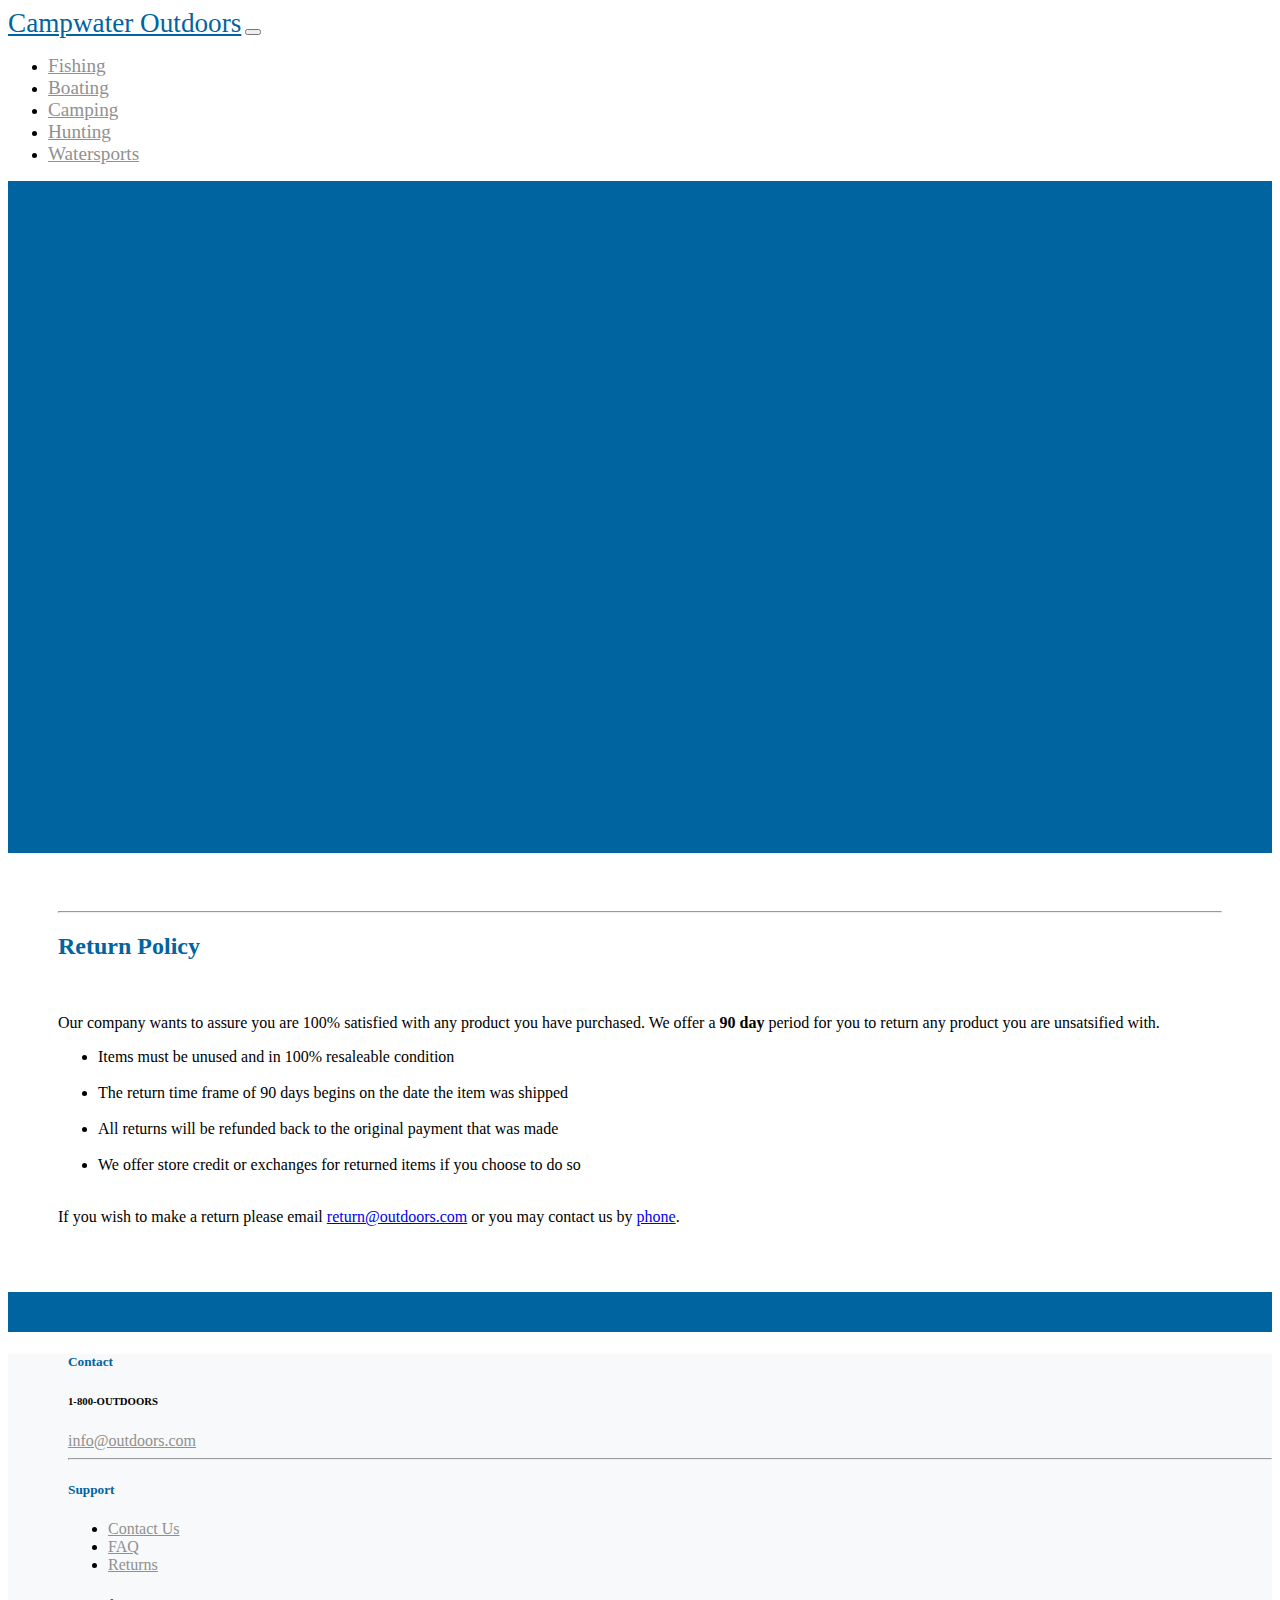
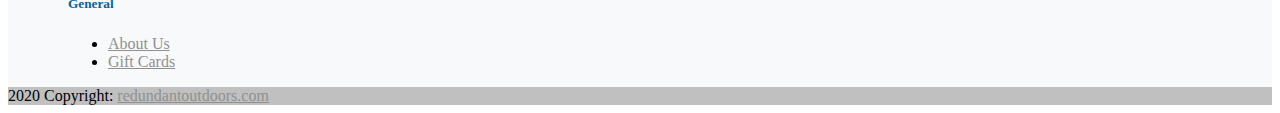
<file: returns.html>
<!DOCTYPE html>
<html>
<head>
	<link rel="stylesheet" href="helpPages1.css">
	<link rel="stylesheet" href="https://use.fontawesome.com/releases/v5.3.1/css/all.css" integrity="sha384-mzrmE5qonljUremFsqc01SB46JvROS7bZs3IO2EmfFsd15uHvIt+Y8vEf7N7fWAU" crossorigin="anonymous">
	<script src="https://cdnjs.cloudflare.com/ajax/libs/popper.js/1.14.3/umd/popper.min.js" integrity="sha384-ZMP7rVo3mIykV+2+9J3UJ46jBk0WLaUAdn689aCwoqbBJiSnjAK/l8WvCWPIPm49" crossorigin="anonymous"></script>
	<link rel="stylesheet" href="https://stackpath.bootstrapcdn.com/bootstrap/4.1.3/css/bootstrap.min.css" integrity="sha384-MCw98/SFnGE8fJT3GXwEOngsV7Zt27NXFoaoApmYm81iuXoPkFOJwJ8ERdknLPMO" crossorigin="anonymous">
	<script src="https://stackpath.bootstrapcdn.com/bootstrap/4.1.3/js/bootstrap.min.js" integrity="sha384-ChfqqxuZUCnJSK3+MXmPNIyE6ZbWh2IMqE241rYiqJxyMiZ6OW/JmZQ5stwEULTy" crossorigin="anonymous"></script>
	<!-- <link rel="stylesheet" href="https://maxcdn.bootstrapcdn.com/bootstrap/4.5.0/css/bootstrap.min.css"> -->
  	<script src="https://ajax.googleapis.com/ajax/libs/jquery/3.5.1/jquery.min.js"></script>
  	<script src="https://cdnjs.cloudflare.com/ajax/libs/popper.js/1.16.0/umd/popper.min.js"></script>
  	<script src="https://maxcdn.bootstrapcdn.com/bootstrap/4.5.0/js/bootstrap.min.js"></script>
	<title>Return Policy</title>
</head>
<body>
<!-- Header with navbar -->
	<header>
		<nav class="navbar navbar-expand-lg navbar-light bg-light">
			<div class="container-fluid">
				<div class="navbar navbar-header nav-outdoors">
					<a class="navbar-brand nav-link active" href="index.html">Campwater Outdoors</a>
					<button type="button" class="navbar-toggler" data-toggle="collapse" data-target="#myNavbar">
						<span class="navbar-toggler-icon"></span>
			    </button>
				</div>
				<div class="collapse navbar-collapse" id="myNavbar">
					<div class="navbar-nav">
						<ul class="nav navbar-nav custom-nav-link">
							<li>
								<a class="nav-item nav-link" href="fishing.php">Fishing</a>
							</li>
							<li>
								<a class="nav-item nav-link" href="boating.php">Boating</a>
							</li>
							<li>
								<a class="nav-item nav-link" href="camping.php">Camping</a>
							</li>
							<li>
								<a class="nav-item nav-link" href="hunting.php">Hunting</a>
							</li>
							<li>
								<a class="nav-item nav-link" href="watersports.php">Watersports</a>
							</li>
						</ul>
					</div>
				</div>
				 
			</div>
	</header>

<div style="padding: 20px; background-color: rgb(0,100,161);"></div>

	<div class="container-fluid">
		<div class="row">
			<div class="col" id="leftCol"></div>

			<div class="col-8">
				<div class="contactInfo">
				<hr><h2 style="color: rgb(0,100,161);">Return Policy</h2>
				<br>
				<p>Our company wants to assure you are 100% satisfied with any product you have purchased. We offer a <strong>90 day</strong> period for you to return any product you are unsatsified with.</p>
				<ul>
					<li>Items must be unused and in 100% resaleable condition</li><br>
					<li>The return time frame of 90 days begins on the date the item was shipped</li><br>
					<li>All returns will be refunded back to the original payment that was made</li><br>
					<li>We offer store credit or exchanges for returned items if you choose to do so</li><br>
				</ul>
				<p>If you wish to make a return please email <a href="mailto:info@outdoors.com">return@outdoors.com</a> or you may contact us by <a href="contact.html">phone</a>.</p>
				</div>
			</div>

			<div class="col" id="rightCol"></div>
		</div>
	</div>


	<div style="padding: 20px; background-color: rgb(0,100,161);"></div>

	<footer class="page-footer font-small blue pt-4" style="background-color: rgb(248,249,250);">
  <!-- Footer Links -->
  <div class="container-fluid text-center text-md-left" style="padding-left: 60px;">

    <div class="row">
      <div class="col-md-6 mt-md-0 mt-3">
        <h5 class="text-uppercase">Contact</h5>
        <h6>1-800-OUTDOORS</h6>
        <a href="mailto:info@outdoors.com">info@outdoors.com</a>
      </div>
      <!-- Grid column -->

      <hr class="clearfix w-100 d-md-none pb-3">

      <!-- Grid column -->
      <div class="col-md-3 mb-md-0 mb-3">
        <h5 class="text-uppercase">Support</h5>
        <ul class="list-unstyled">
          <li>
            <a href="contact.html">Contact Us</a>
          </li>
          <li>
            <a href="faq.html">FAQ</a>
          </li>
          <li>
            <a href="returns.html">Returns</a>
          </li>
        </ul>
      </div>

      <div class="col-md-3 mb-md-0 mb-3">
        <h5 class="text-uppercase">General</h5>
        <ul class="list-unstyled">
          <li>
            <a href="about.php">About Us</a>
          </li>
          <li>
            <a href="giftcards.html">Gift Cards</a>
          </li>
        </ul>

      </div>
    </div>
  </div>
  <!-- Copyright -->
  <div class="footer-copyright text-center py-3" style="background-color: rgb(192,192,192);">2020 Copyright:
    <a href="http://redundantoutdoors.com">redundantoutdoors.com</a>
  </div>
  <!-- Copyright -->

</footer>




</body>
</html>
</file>
<file: styles1.css>
.carousel-inner{
	width:100%; 
	height: 600px;

	overflow:hidden;
}
.carousel-caption{
	width:340px; 
	height:760px;
	overflow:hidden;
}
#sale{
	background-color: rgb(0,100,161);
	color: rgb(248,249,255);
	padding-bottom: 10px;
	padding-top: 10px;
	margin-bottom: -8px;
	text-align: center;
}
.navbar-custom { 
    background-color: white; 
} 

.nav-outdoors a{
	font-size: 170% !important;
	color: rgb(0,100,161) !important;
	font-weight: 250;
}
.nav-outdoors a:visited{
	color: rgb(0,100,161) !important;
}
.nav-outdoors a:hover{
	color: rgb(144,144,144) !important;
}

.navbar-custom .navbar-brand, 
.navbar-custom .navbar-text { 
    color: rgb(0,100,161); 
} 

.custom-nav-link a{
	color: rgb(144,144,144) !important;
	font-size: 120%;
	font-weight: 250;
}
.custom-nav-link a:visited{
	color: rgb(144,144,144) !important;
}
.custom-nav-link a:hover{
	color: 	rgb(0,100,161)!important;
	text-decoration: overline !important;

}

.card {
  box-shadow: 0 4px 8px 0 rgba(0,0,0,0.2);
  transition: 0.3s;
  width: 100%;
  border-radius: 5px;
  text-align: center;
}

.card:hover {
  box-shadow: 0 8px 16px 0 rgba(0,0,0,0.2);
  opacity: 0.8;
  cursor: pointer;

}

.card-body{
	background-color: rgb(0,100,161);
}
.card-button{
	border: none;
	outline: 0;
	color: white;
	background-color: rgb(0,100,161);
	text-align: center;
	cursor: pointer;
	width: 100%;
	font-size: 18px;
}
.card-button:link, .card-button:visited, .card-button:hover, .card-button:active{
	text-decoration: none;
	color: white;
}
footer a{
	color: rgb(144,144,144);
} 
footer a:visited{
	color: rgb(144,144,144);
}
footer a:hover{
	color: blue;
}
footer h5{
	color: rgb(0,100,161);
}
</file>
<file: helpPages1.css>
#leftCol {
	background-color: rgb(0,100,161);
	padding-bottom: 50%;
}
#rightCol{
	background-color: rgb(0,100,161);
}
.contactInfo{
	padding: 50px;
}
.fa-phone, .fa-clock, .fa-envelope{
	color: rgb(0,100,161);
}

footer a{
	color: rgb(144,144,144);
} 
footer a:visited{
	color: rgb(144,144,144);
}
footer a:hover{
	color: blue;
}
footer h5{
	color: rgb(0,100,161);
}
.nav-outdoors a{
	font-size: 170% !important;
	color: rgb(0,100,161) !important;
	font-weight: 250;
}
.nav-outdoors a:visited{
	color: rgb(0,100,161) !important;
}
.nav-outdoors a:hover{
	color: rgb(144,144,144) !important;
}

.navbar-custom .navbar-brand, 
.navbar-custom .navbar-text { 
    color: rgb(0,100,161); 
} 

.custom-nav-link a{
	color: rgb(144,144,144) !important;
	font-size: 120%;
	font-weight: 250;
}
.custom-nav-link a:visited{
	color: rgb(144,144,144) !important;
}
.custom-nav-link a:hover{
	color: 	rgb(0,100,161)!important;
	text-decoration: overline !important;

}
</file>
